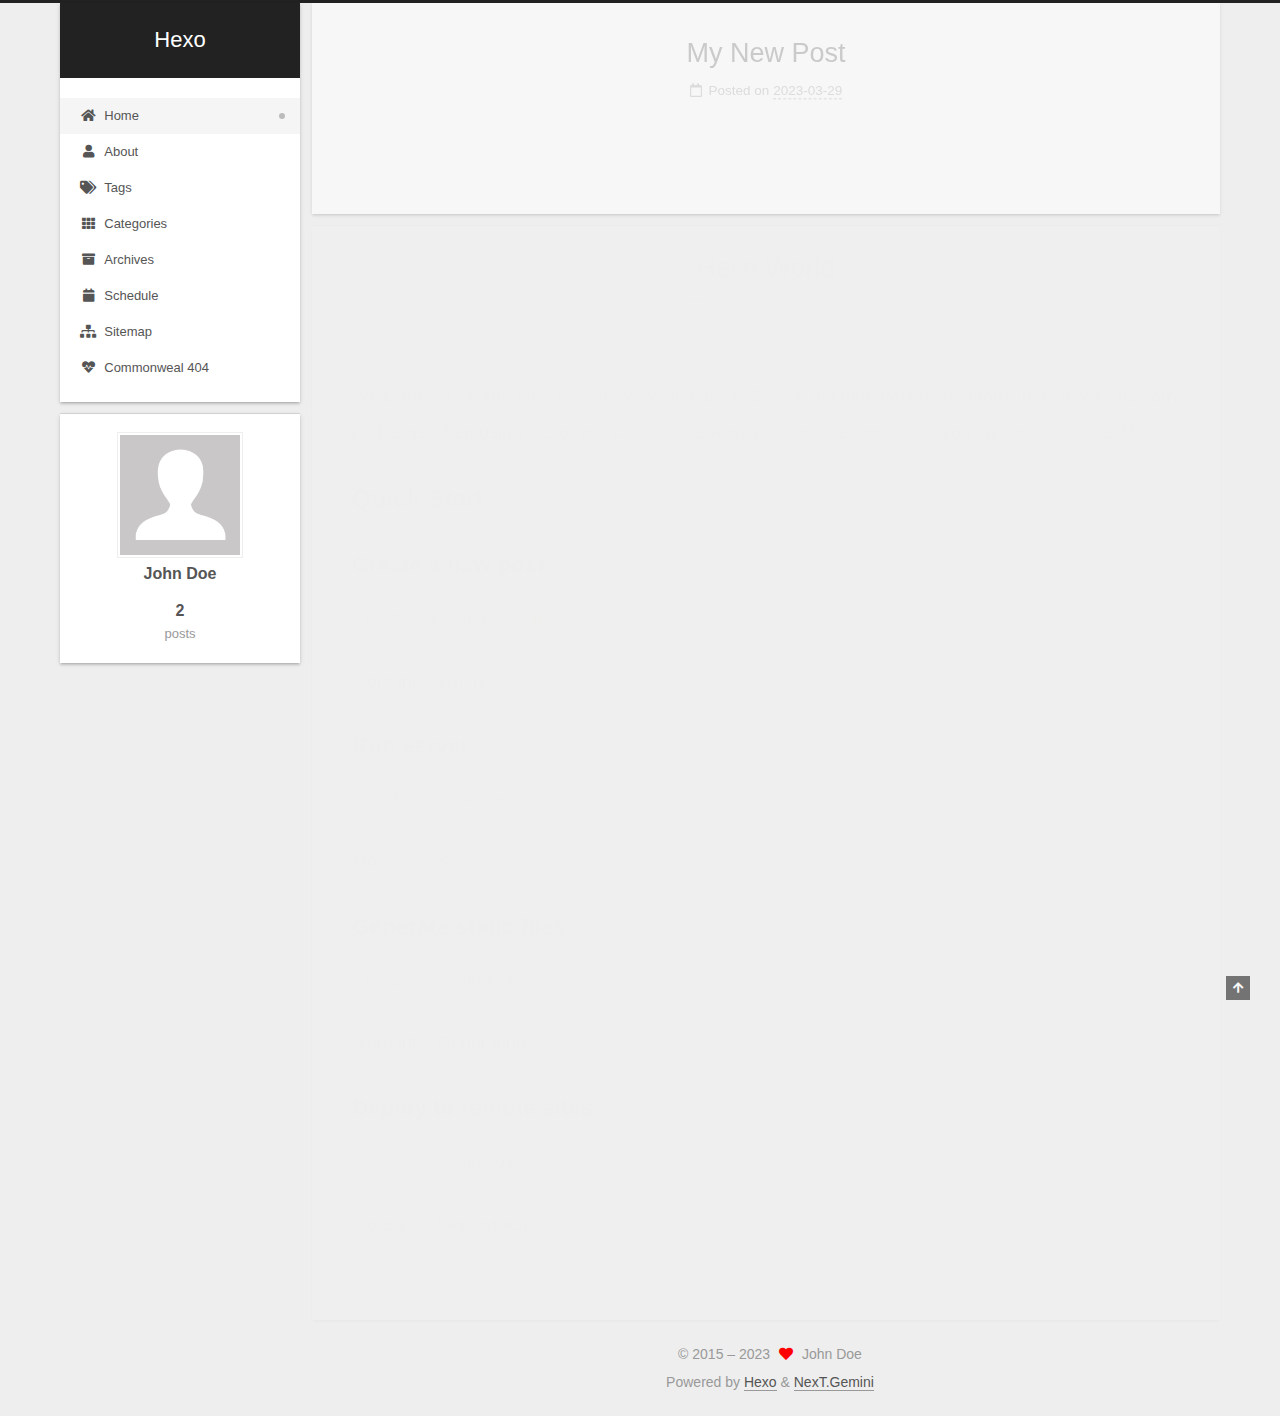
<file: index.html>
<!DOCTYPE html>
<html lang="en">
<head>
  <meta charset="UTF-8">
<meta name="viewport" content="width=device-width, initial-scale=1, maximum-scale=2">
<meta name="theme-color" content="#222">
<meta name="generator" content="Hexo 6.3.0">
  <link rel="apple-touch-icon" sizes="180x180" href="/images/apple-touch-icon-next.png">
  <link rel="icon" type="image/png" sizes="32x32" href="/images/favicon-32x32-next.png">
  <link rel="icon" type="image/png" sizes="16x16" href="/images/favicon-16x16-next.png">
  <link rel="mask-icon" href="/images/logo.svg" color="#222">

<link rel="stylesheet" href="/css/main.css">


<link rel="stylesheet" href="/lib/font-awesome/css/all.min.css">

<script id="hexo-configurations">
    var NexT = window.NexT || {};
    var CONFIG = {"hostname":"example.com","root":"/","scheme":"Gemini","version":"7.8.0","exturl":false,"sidebar":{"position":"left","display":"post","padding":18,"offset":12,"onmobile":false},"copycode":{"enable":false,"show_result":false,"style":null},"back2top":{"enable":true,"sidebar":false,"scrollpercent":false},"bookmark":{"enable":false,"color":"#222","save":"auto"},"fancybox":false,"mediumzoom":false,"lazyload":false,"pangu":false,"comments":{"style":"tabs","active":null,"storage":true,"lazyload":false,"nav":null},"algolia":{"hits":{"per_page":10},"labels":{"input_placeholder":"Search for Posts","hits_empty":"We didn't find any results for the search: ${query}","hits_stats":"${hits} results found in ${time} ms"}},"localsearch":{"enable":false,"trigger":"auto","top_n_per_article":1,"unescape":false,"preload":false},"motion":{"enable":true,"async":false,"transition":{"post_block":"fadeIn","post_header":"slideDownIn","post_body":"slideDownIn","coll_header":"slideLeftIn","sidebar":"slideUpIn"}}};
  </script>

  <meta property="og:type" content="website">
<meta property="og:title" content="Hexo">
<meta property="og:url" content="http://example.com/index.html">
<meta property="og:site_name" content="Hexo">
<meta property="og:locale" content="en_US">
<meta property="article:author" content="John Doe">
<meta name="twitter:card" content="summary">

<link rel="canonical" href="http://example.com/">


<script id="page-configurations">
  // https://hexo.io/docs/variables.html
  CONFIG.page = {
    sidebar: "",
    isHome : true,
    isPost : false,
    lang   : 'en'
  };
</script>

  <title>Hexo</title>
  






  <noscript>
  <style>
  .use-motion .brand,
  .use-motion .menu-item,
  .sidebar-inner,
  .use-motion .post-block,
  .use-motion .pagination,
  .use-motion .comments,
  .use-motion .post-header,
  .use-motion .post-body,
  .use-motion .collection-header { opacity: initial; }

  .use-motion .site-title,
  .use-motion .site-subtitle {
    opacity: initial;
    top: initial;
  }

  .use-motion .logo-line-before i { left: initial; }
  .use-motion .logo-line-after i { right: initial; }
  </style>
</noscript>

</head>

<body itemscope itemtype="http://schema.org/WebPage">
  <div class="container use-motion">
    <div class="headband"></div>

    <header class="header" itemscope itemtype="http://schema.org/WPHeader">
      <div class="header-inner"><div class="site-brand-container">
  <div class="site-nav-toggle">
    <div class="toggle" aria-label="Toggle navigation bar">
      <span class="toggle-line toggle-line-first"></span>
      <span class="toggle-line toggle-line-middle"></span>
      <span class="toggle-line toggle-line-last"></span>
    </div>
  </div>

  <div class="site-meta">

    <a href="/" class="brand" rel="start">
      <span class="logo-line-before"><i></i></span>
      <h1 class="site-title">Hexo</h1>
      <span class="logo-line-after"><i></i></span>
    </a>
  </div>

  <div class="site-nav-right">
    <div class="toggle popup-trigger">
    </div>
  </div>
</div>




<nav class="site-nav">
  <ul id="menu" class="main-menu menu">
        <li class="menu-item menu-item-home">

    <a href="/" rel="section"><i class="fa fa-home fa-fw"></i>Home</a>

  </li>
        <li class="menu-item menu-item-about">

    <a href="/about/" rel="section"><i class="fa fa-user fa-fw"></i>About</a>

  </li>
        <li class="menu-item menu-item-tags">

    <a href="/tags/" rel="section"><i class="fa fa-tags fa-fw"></i>Tags</a>

  </li>
        <li class="menu-item menu-item-categories">

    <a href="/categories/" rel="section"><i class="fa fa-th fa-fw"></i>Categories</a>

  </li>
        <li class="menu-item menu-item-archives">

    <a href="/archives/" rel="section"><i class="fa fa-archive fa-fw"></i>Archives</a>

  </li>
        <li class="menu-item menu-item-schedule">

    <a href="/schedule/" rel="section"><i class="fa fa-calendar fa-fw"></i>Schedule</a>

  </li>
        <li class="menu-item menu-item-sitemap">

    <a href="/sitemap.xml" rel="section"><i class="fa fa-sitemap fa-fw"></i>Sitemap</a>

  </li>
        <li class="menu-item menu-item-commonweal">

    <a href="/404/" rel="section"><i class="fa fa-heartbeat fa-fw"></i>Commonweal 404</a>

  </li>
  </ul>
</nav>




</div>
    </header>

    
  <div class="back-to-top">
    <i class="fa fa-arrow-up"></i>
    <span>0%</span>
  </div>


    <main class="main">
      <div class="main-inner">
        <div class="content-wrap">
          

          <div class="content index posts-expand">
            
      
  
  
  <article itemscope itemtype="http://schema.org/Article" class="post-block" lang="en">
    <link itemprop="mainEntityOfPage" href="http://example.com/2023/03/29/My-New-Post/">

    <span hidden itemprop="author" itemscope itemtype="http://schema.org/Person">
      <meta itemprop="image" content="/images/avatar.gif">
      <meta itemprop="name" content="John Doe">
      <meta itemprop="description" content="">
    </span>

    <span hidden itemprop="publisher" itemscope itemtype="http://schema.org/Organization">
      <meta itemprop="name" content="Hexo">
    </span>
      <header class="post-header">
        <h2 class="post-title" itemprop="name headline">
          
            <a href="/2023/03/29/My-New-Post/" class="post-title-link" itemprop="url">My New Post</a>
        </h2>

        <div class="post-meta">
            <span class="post-meta-item">
              <span class="post-meta-item-icon">
                <i class="far fa-calendar"></i>
              </span>
              <span class="post-meta-item-text">Posted on</span>

              <time title="Created: 2023-03-29 18:38:11" itemprop="dateCreated datePublished" datetime="2023-03-29T18:38:11+08:00">2023-03-29</time>
            </span>

          

        </div>
      </header>

    
    
    
    <div class="post-body" itemprop="articleBody">

      
          
      
    </div>

    
    
    
      <footer class="post-footer">
        <div class="post-eof"></div>
      </footer>
  </article>
  
  
  

      
  
  
  <article itemscope itemtype="http://schema.org/Article" class="post-block" lang="en">
    <link itemprop="mainEntityOfPage" href="http://example.com/2023/03/29/hello-world/">

    <span hidden itemprop="author" itemscope itemtype="http://schema.org/Person">
      <meta itemprop="image" content="/images/avatar.gif">
      <meta itemprop="name" content="John Doe">
      <meta itemprop="description" content="">
    </span>

    <span hidden itemprop="publisher" itemscope itemtype="http://schema.org/Organization">
      <meta itemprop="name" content="Hexo">
    </span>
      <header class="post-header">
        <h2 class="post-title" itemprop="name headline">
          
            <a href="/2023/03/29/hello-world/" class="post-title-link" itemprop="url">Hello World</a>
        </h2>

        <div class="post-meta">
            <span class="post-meta-item">
              <span class="post-meta-item-icon">
                <i class="far fa-calendar"></i>
              </span>
              <span class="post-meta-item-text">Posted on</span>

              <time title="Created: 2023-03-29 12:57:41" itemprop="dateCreated datePublished" datetime="2023-03-29T12:57:41+08:00">2023-03-29</time>
            </span>

          

        </div>
      </header>

    
    
    
    <div class="post-body" itemprop="articleBody">

      
          <p>Welcome to <a target="_blank" rel="noopener" href="https://hexo.io/">Hexo</a>! This is your very first post. Check <a target="_blank" rel="noopener" href="https://hexo.io/docs/">documentation</a> for more info. If you get any problems when using Hexo, you can find the answer in <a target="_blank" rel="noopener" href="https://hexo.io/docs/troubleshooting.html">troubleshooting</a> or you can ask me on <a target="_blank" rel="noopener" href="https://github.com/hexojs/hexo/issues">GitHub</a>.</p>
<h2 id="Quick-Start"><a href="#Quick-Start" class="headerlink" title="Quick Start"></a>Quick Start</h2><h3 id="Create-a-new-post"><a href="#Create-a-new-post" class="headerlink" title="Create a new post"></a>Create a new post</h3><figure class="highlight bash"><table><tr><td class="gutter"><pre><span class="line">1</span><br></pre></td><td class="code"><pre><span class="line">$ hexo new <span class="string">&quot;My New Post&quot;</span></span><br></pre></td></tr></table></figure>

<p>More info: <a target="_blank" rel="noopener" href="https://hexo.io/docs/writing.html">Writing</a></p>
<h3 id="Run-server"><a href="#Run-server" class="headerlink" title="Run server"></a>Run server</h3><figure class="highlight bash"><table><tr><td class="gutter"><pre><span class="line">1</span><br></pre></td><td class="code"><pre><span class="line">$ hexo server</span><br></pre></td></tr></table></figure>

<p>More info: <a target="_blank" rel="noopener" href="https://hexo.io/docs/server.html">Server</a></p>
<h3 id="Generate-static-files"><a href="#Generate-static-files" class="headerlink" title="Generate static files"></a>Generate static files</h3><figure class="highlight bash"><table><tr><td class="gutter"><pre><span class="line">1</span><br></pre></td><td class="code"><pre><span class="line">$ hexo generate</span><br></pre></td></tr></table></figure>

<p>More info: <a target="_blank" rel="noopener" href="https://hexo.io/docs/generating.html">Generating</a></p>
<h3 id="Deploy-to-remote-sites"><a href="#Deploy-to-remote-sites" class="headerlink" title="Deploy to remote sites"></a>Deploy to remote sites</h3><figure class="highlight bash"><table><tr><td class="gutter"><pre><span class="line">1</span><br></pre></td><td class="code"><pre><span class="line">$ hexo deploy</span><br></pre></td></tr></table></figure>

<p>More info: <a target="_blank" rel="noopener" href="https://hexo.io/docs/one-command-deployment.html">Deployment</a></p>

      
    </div>

    
    
    
      <footer class="post-footer">
        <div class="post-eof"></div>
      </footer>
  </article>
  
  
  


  



          </div>
          

<script>
  window.addEventListener('tabs:register', () => {
    let { activeClass } = CONFIG.comments;
    if (CONFIG.comments.storage) {
      activeClass = localStorage.getItem('comments_active') || activeClass;
    }
    if (activeClass) {
      let activeTab = document.querySelector(`a[href="#comment-${activeClass}"]`);
      if (activeTab) {
        activeTab.click();
      }
    }
  });
  if (CONFIG.comments.storage) {
    window.addEventListener('tabs:click', event => {
      if (!event.target.matches('.tabs-comment .tab-content .tab-pane')) return;
      let commentClass = event.target.classList[1];
      localStorage.setItem('comments_active', commentClass);
    });
  }
</script>

        </div>
          
  
  <div class="toggle sidebar-toggle">
    <span class="toggle-line toggle-line-first"></span>
    <span class="toggle-line toggle-line-middle"></span>
    <span class="toggle-line toggle-line-last"></span>
  </div>

  <aside class="sidebar">
    <div class="sidebar-inner">

      <ul class="sidebar-nav motion-element">
        <li class="sidebar-nav-toc">
          Table of Contents
        </li>
        <li class="sidebar-nav-overview">
          Overview
        </li>
      </ul>

      <!--noindex-->
      <div class="post-toc-wrap sidebar-panel">
      </div>
      <!--/noindex-->

      <div class="site-overview-wrap sidebar-panel">
        <div class="site-author motion-element" itemprop="author" itemscope itemtype="http://schema.org/Person">
    <img class="site-author-image" itemprop="image" alt="John Doe"
      src="/images/avatar.gif">
  <p class="site-author-name" itemprop="name">John Doe</p>
  <div class="site-description" itemprop="description"></div>
</div>
<div class="site-state-wrap motion-element">
  <nav class="site-state">
      <div class="site-state-item site-state-posts">
          <a href="/archives/">
        
          <span class="site-state-item-count">2</span>
          <span class="site-state-item-name">posts</span>
        </a>
      </div>
  </nav>
</div>



      </div>

    </div>
  </aside>
  <div id="sidebar-dimmer"></div>


      </div>
    </main>

    <footer class="footer">
      <div class="footer-inner">
        

        

<div class="copyright">
  
  &copy; 2015 – 
  <span itemprop="copyrightYear">2023</span>
  <span class="with-love">
    <i class="fa fa-heart"></i>
  </span>
  <span class="author" itemprop="copyrightHolder">John Doe</span>
</div>
  <div class="powered-by">Powered by <a href="https://hexo.io/" class="theme-link" rel="noopener" target="_blank">Hexo</a> & <a href="https://theme-next.org/" class="theme-link" rel="noopener" target="_blank">NexT.Gemini</a>
  </div>

        








      </div>
    </footer>
  </div>

  
  <script src="/lib/anime.min.js"></script>
  <script src="/lib/velocity/velocity.min.js"></script>
  <script src="/lib/velocity/velocity.ui.min.js"></script>

<script src="/js/utils.js"></script>

<script src="/js/motion.js"></script>


<script src="/js/schemes/pisces.js"></script>


<script src="/js/next-boot.js"></script>




  















  

  

</body>
</html>
</file>
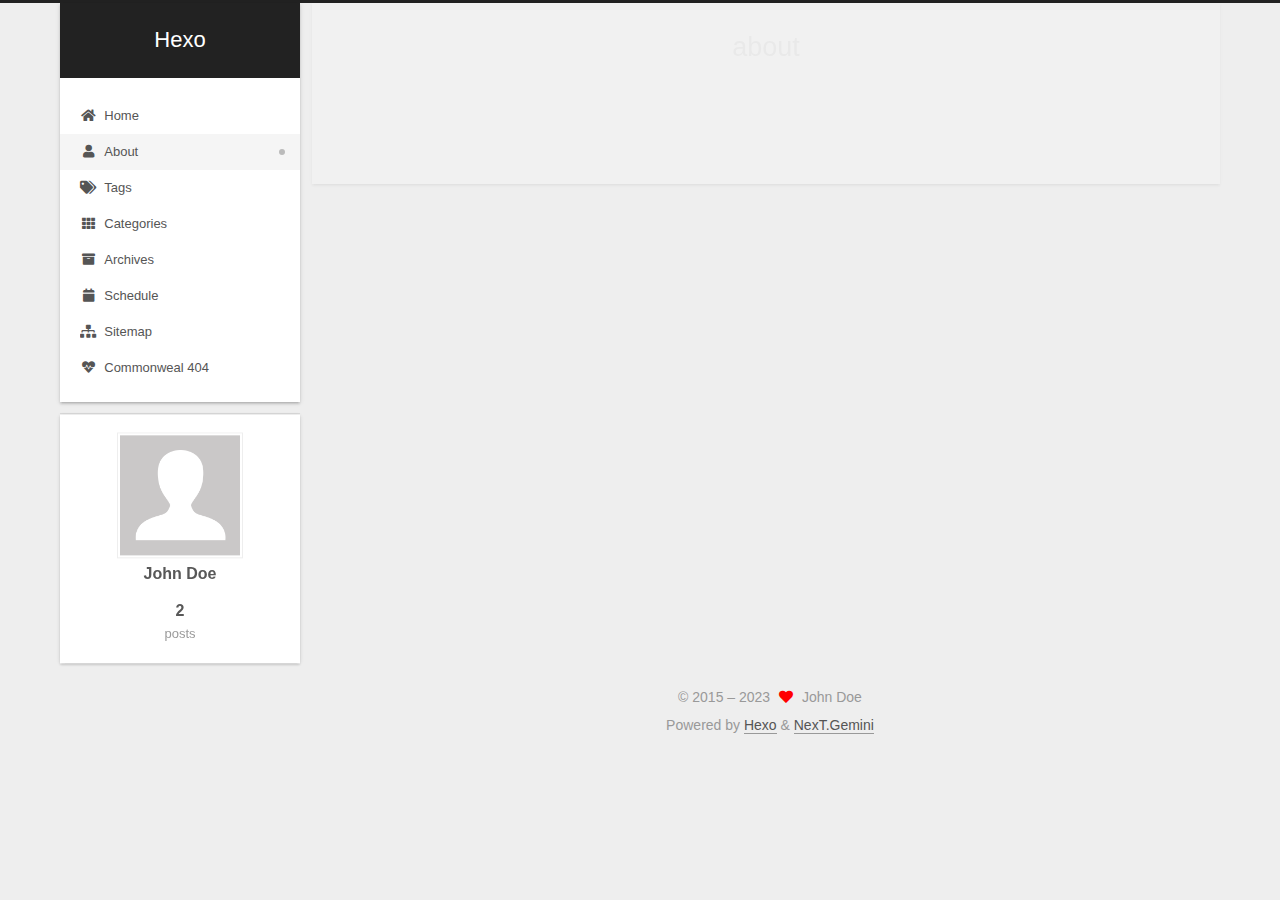
<file: about/index.html>
<!DOCTYPE html>
<html lang="en">
<head>
  <meta charset="UTF-8">
<meta name="viewport" content="width=device-width, initial-scale=1, maximum-scale=2">
<meta name="theme-color" content="#222">
<meta name="generator" content="Hexo 6.3.0">
  <link rel="apple-touch-icon" sizes="180x180" href="/images/apple-touch-icon-next.png">
  <link rel="icon" type="image/png" sizes="32x32" href="/images/favicon-32x32-next.png">
  <link rel="icon" type="image/png" sizes="16x16" href="/images/favicon-16x16-next.png">
  <link rel="mask-icon" href="/images/logo.svg" color="#222">

<link rel="stylesheet" href="/css/main.css">


<link rel="stylesheet" href="/lib/font-awesome/css/all.min.css">

<script id="hexo-configurations">
    var NexT = window.NexT || {};
    var CONFIG = {"hostname":"example.com","root":"/","scheme":"Gemini","version":"7.8.0","exturl":false,"sidebar":{"position":"left","display":"post","padding":18,"offset":12,"onmobile":false},"copycode":{"enable":false,"show_result":false,"style":null},"back2top":{"enable":true,"sidebar":false,"scrollpercent":false},"bookmark":{"enable":false,"color":"#222","save":"auto"},"fancybox":false,"mediumzoom":false,"lazyload":false,"pangu":false,"comments":{"style":"tabs","active":null,"storage":true,"lazyload":false,"nav":null},"algolia":{"hits":{"per_page":10},"labels":{"input_placeholder":"Search for Posts","hits_empty":"We didn't find any results for the search: ${query}","hits_stats":"${hits} results found in ${time} ms"}},"localsearch":{"enable":false,"trigger":"auto","top_n_per_article":1,"unescape":false,"preload":false},"motion":{"enable":true,"async":false,"transition":{"post_block":"fadeIn","post_header":"slideDownIn","post_body":"slideDownIn","coll_header":"slideLeftIn","sidebar":"slideUpIn"}}};
  </script>

  <meta property="og:type" content="website">
<meta property="og:title" content="about">
<meta property="og:url" content="http://example.com/about/index.html">
<meta property="og:site_name" content="Hexo">
<meta property="og:locale" content="en_US">
<meta property="article:published_time" content="2023-03-29T11:17:17.000Z">
<meta property="article:modified_time" content="2023-03-29T11:17:17.600Z">
<meta property="article:author" content="John Doe">
<meta name="twitter:card" content="summary">

<link rel="canonical" href="http://example.com/about/">


<script id="page-configurations">
  // https://hexo.io/docs/variables.html
  CONFIG.page = {
    sidebar: "",
    isHome : false,
    isPost : false,
    lang   : 'en'
  };
</script>

  <title>about | Hexo
</title>
  






  <noscript>
  <style>
  .use-motion .brand,
  .use-motion .menu-item,
  .sidebar-inner,
  .use-motion .post-block,
  .use-motion .pagination,
  .use-motion .comments,
  .use-motion .post-header,
  .use-motion .post-body,
  .use-motion .collection-header { opacity: initial; }

  .use-motion .site-title,
  .use-motion .site-subtitle {
    opacity: initial;
    top: initial;
  }

  .use-motion .logo-line-before i { left: initial; }
  .use-motion .logo-line-after i { right: initial; }
  </style>
</noscript>

</head>

<body itemscope itemtype="http://schema.org/WebPage">
  <div class="container use-motion">
    <div class="headband"></div>

    <header class="header" itemscope itemtype="http://schema.org/WPHeader">
      <div class="header-inner"><div class="site-brand-container">
  <div class="site-nav-toggle">
    <div class="toggle" aria-label="Toggle navigation bar">
      <span class="toggle-line toggle-line-first"></span>
      <span class="toggle-line toggle-line-middle"></span>
      <span class="toggle-line toggle-line-last"></span>
    </div>
  </div>

  <div class="site-meta">

    <a href="/" class="brand" rel="start">
      <span class="logo-line-before"><i></i></span>
      <h1 class="site-title">Hexo</h1>
      <span class="logo-line-after"><i></i></span>
    </a>
  </div>

  <div class="site-nav-right">
    <div class="toggle popup-trigger">
    </div>
  </div>
</div>




<nav class="site-nav">
  <ul id="menu" class="main-menu menu">
        <li class="menu-item menu-item-home">

    <a href="/" rel="section"><i class="fa fa-home fa-fw"></i>Home</a>

  </li>
        <li class="menu-item menu-item-about">

    <a href="/about/" rel="section"><i class="fa fa-user fa-fw"></i>About</a>

  </li>
        <li class="menu-item menu-item-tags">

    <a href="/tags/" rel="section"><i class="fa fa-tags fa-fw"></i>Tags</a>

  </li>
        <li class="menu-item menu-item-categories">

    <a href="/categories/" rel="section"><i class="fa fa-th fa-fw"></i>Categories</a>

  </li>
        <li class="menu-item menu-item-archives">

    <a href="/archives/" rel="section"><i class="fa fa-archive fa-fw"></i>Archives</a>

  </li>
        <li class="menu-item menu-item-schedule">

    <a href="/schedule/" rel="section"><i class="fa fa-calendar fa-fw"></i>Schedule</a>

  </li>
        <li class="menu-item menu-item-sitemap">

    <a href="/sitemap.xml" rel="section"><i class="fa fa-sitemap fa-fw"></i>Sitemap</a>

  </li>
        <li class="menu-item menu-item-commonweal">

    <a href="/404/" rel="section"><i class="fa fa-heartbeat fa-fw"></i>Commonweal 404</a>

  </li>
  </ul>
</nav>




</div>
    </header>

    
  <div class="back-to-top">
    <i class="fa fa-arrow-up"></i>
    <span>0%</span>
  </div>


    <main class="main">
      <div class="main-inner">
        <div class="content-wrap">
          
  
  

          <div class="content page posts-expand">
            

    
    
    
    <div class="post-block" lang="en">
      <header class="post-header">

<h1 class="post-title" itemprop="name headline">about
</h1>

<div class="post-meta">
  

</div>

</header>

      
      
      
      <div class="post-body">
          
      </div>
      
      
      
    </div>
    

    
    
    


          </div>
          

<script>
  window.addEventListener('tabs:register', () => {
    let { activeClass } = CONFIG.comments;
    if (CONFIG.comments.storage) {
      activeClass = localStorage.getItem('comments_active') || activeClass;
    }
    if (activeClass) {
      let activeTab = document.querySelector(`a[href="#comment-${activeClass}"]`);
      if (activeTab) {
        activeTab.click();
      }
    }
  });
  if (CONFIG.comments.storage) {
    window.addEventListener('tabs:click', event => {
      if (!event.target.matches('.tabs-comment .tab-content .tab-pane')) return;
      let commentClass = event.target.classList[1];
      localStorage.setItem('comments_active', commentClass);
    });
  }
</script>

        </div>
          
  
  <div class="toggle sidebar-toggle">
    <span class="toggle-line toggle-line-first"></span>
    <span class="toggle-line toggle-line-middle"></span>
    <span class="toggle-line toggle-line-last"></span>
  </div>

  <aside class="sidebar">
    <div class="sidebar-inner">

      <ul class="sidebar-nav motion-element">
        <li class="sidebar-nav-toc">
          Table of Contents
        </li>
        <li class="sidebar-nav-overview">
          Overview
        </li>
      </ul>

      <!--noindex-->
      <div class="post-toc-wrap sidebar-panel">
      </div>
      <!--/noindex-->

      <div class="site-overview-wrap sidebar-panel">
        <div class="site-author motion-element" itemprop="author" itemscope itemtype="http://schema.org/Person">
    <img class="site-author-image" itemprop="image" alt="John Doe"
      src="/images/avatar.gif">
  <p class="site-author-name" itemprop="name">John Doe</p>
  <div class="site-description" itemprop="description"></div>
</div>
<div class="site-state-wrap motion-element">
  <nav class="site-state">
      <div class="site-state-item site-state-posts">
          <a href="/archives/">
        
          <span class="site-state-item-count">2</span>
          <span class="site-state-item-name">posts</span>
        </a>
      </div>
  </nav>
</div>



      </div>

    </div>
  </aside>
  <div id="sidebar-dimmer"></div>


      </div>
    </main>

    <footer class="footer">
      <div class="footer-inner">
        

        

<div class="copyright">
  
  &copy; 2015 – 
  <span itemprop="copyrightYear">2023</span>
  <span class="with-love">
    <i class="fa fa-heart"></i>
  </span>
  <span class="author" itemprop="copyrightHolder">John Doe</span>
</div>
  <div class="powered-by">Powered by <a href="https://hexo.io/" class="theme-link" rel="noopener" target="_blank">Hexo</a> & <a href="https://theme-next.org/" class="theme-link" rel="noopener" target="_blank">NexT.Gemini</a>
  </div>

        








      </div>
    </footer>
  </div>

  
  <script src="/lib/anime.min.js"></script>
  <script src="/lib/velocity/velocity.min.js"></script>
  <script src="/lib/velocity/velocity.ui.min.js"></script>

<script src="/js/utils.js"></script>

<script src="/js/motion.js"></script>


<script src="/js/schemes/pisces.js"></script>


<script src="/js/next-boot.js"></script>




  















  

  

</body>
</html>
</file>
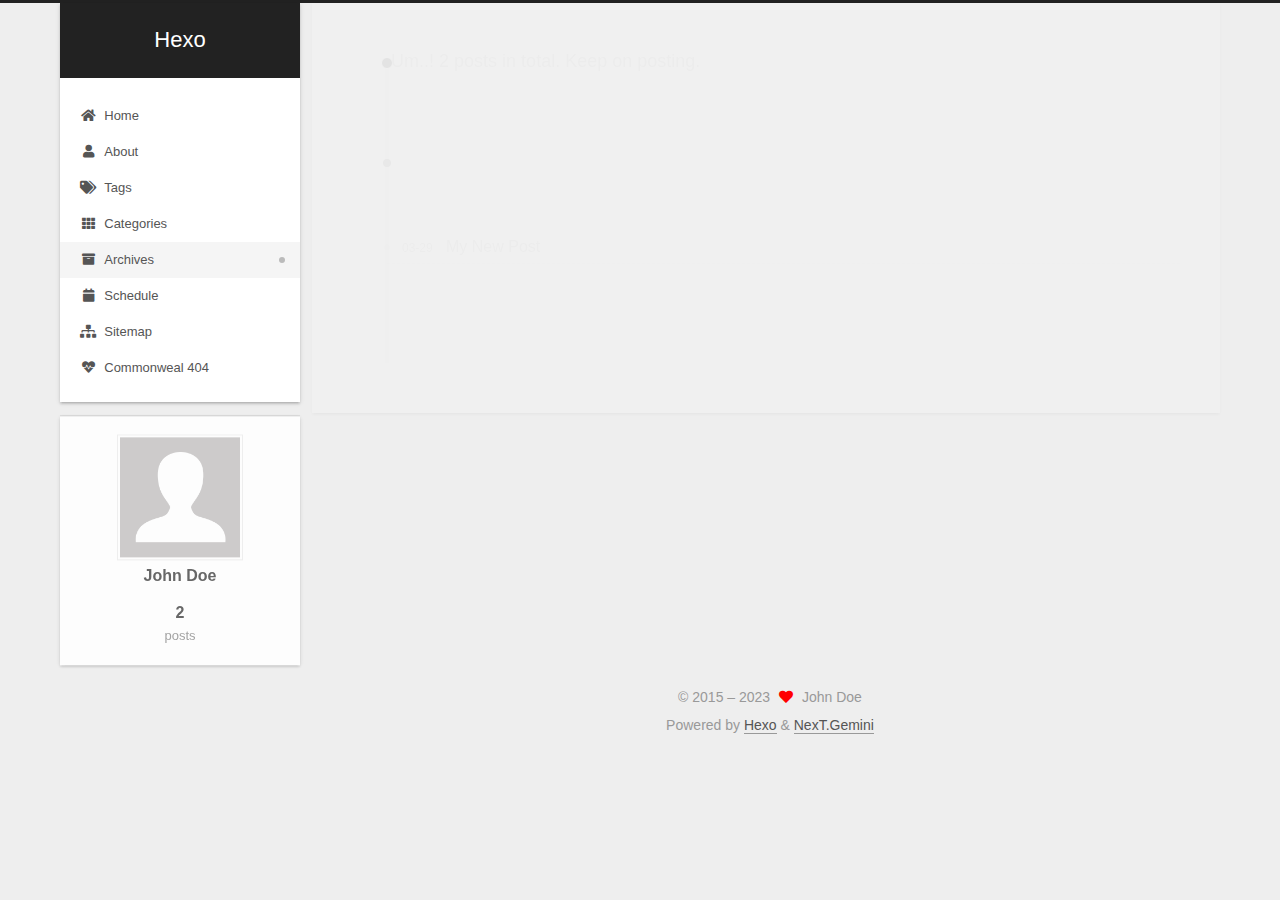
<file: archives/index.html>
<!DOCTYPE html>
<html lang="en">
<head>
  <meta charset="UTF-8">
<meta name="viewport" content="width=device-width, initial-scale=1, maximum-scale=2">
<meta name="theme-color" content="#222">
<meta name="generator" content="Hexo 6.3.0">
  <link rel="apple-touch-icon" sizes="180x180" href="/images/apple-touch-icon-next.png">
  <link rel="icon" type="image/png" sizes="32x32" href="/images/favicon-32x32-next.png">
  <link rel="icon" type="image/png" sizes="16x16" href="/images/favicon-16x16-next.png">
  <link rel="mask-icon" href="/images/logo.svg" color="#222">

<link rel="stylesheet" href="/css/main.css">


<link rel="stylesheet" href="/lib/font-awesome/css/all.min.css">

<script id="hexo-configurations">
    var NexT = window.NexT || {};
    var CONFIG = {"hostname":"example.com","root":"/","scheme":"Gemini","version":"7.8.0","exturl":false,"sidebar":{"position":"left","display":"post","padding":18,"offset":12,"onmobile":false},"copycode":{"enable":false,"show_result":false,"style":null},"back2top":{"enable":true,"sidebar":false,"scrollpercent":false},"bookmark":{"enable":false,"color":"#222","save":"auto"},"fancybox":false,"mediumzoom":false,"lazyload":false,"pangu":false,"comments":{"style":"tabs","active":null,"storage":true,"lazyload":false,"nav":null},"algolia":{"hits":{"per_page":10},"labels":{"input_placeholder":"Search for Posts","hits_empty":"We didn't find any results for the search: ${query}","hits_stats":"${hits} results found in ${time} ms"}},"localsearch":{"enable":false,"trigger":"auto","top_n_per_article":1,"unescape":false,"preload":false},"motion":{"enable":true,"async":false,"transition":{"post_block":"fadeIn","post_header":"slideDownIn","post_body":"slideDownIn","coll_header":"slideLeftIn","sidebar":"slideUpIn"}}};
  </script>

  <meta property="og:type" content="website">
<meta property="og:title" content="Hexo">
<meta property="og:url" content="http://example.com/archives/index.html">
<meta property="og:site_name" content="Hexo">
<meta property="og:locale" content="en_US">
<meta property="article:author" content="John Doe">
<meta name="twitter:card" content="summary">

<link rel="canonical" href="http://example.com/archives/">


<script id="page-configurations">
  // https://hexo.io/docs/variables.html
  CONFIG.page = {
    sidebar: "",
    isHome : false,
    isPost : false,
    lang   : 'en'
  };
</script>

  <title>Archive | Hexo</title>
  






  <noscript>
  <style>
  .use-motion .brand,
  .use-motion .menu-item,
  .sidebar-inner,
  .use-motion .post-block,
  .use-motion .pagination,
  .use-motion .comments,
  .use-motion .post-header,
  .use-motion .post-body,
  .use-motion .collection-header { opacity: initial; }

  .use-motion .site-title,
  .use-motion .site-subtitle {
    opacity: initial;
    top: initial;
  }

  .use-motion .logo-line-before i { left: initial; }
  .use-motion .logo-line-after i { right: initial; }
  </style>
</noscript>

</head>

<body itemscope itemtype="http://schema.org/WebPage">
  <div class="container use-motion">
    <div class="headband"></div>

    <header class="header" itemscope itemtype="http://schema.org/WPHeader">
      <div class="header-inner"><div class="site-brand-container">
  <div class="site-nav-toggle">
    <div class="toggle" aria-label="Toggle navigation bar">
      <span class="toggle-line toggle-line-first"></span>
      <span class="toggle-line toggle-line-middle"></span>
      <span class="toggle-line toggle-line-last"></span>
    </div>
  </div>

  <div class="site-meta">

    <a href="/" class="brand" rel="start">
      <span class="logo-line-before"><i></i></span>
      <h1 class="site-title">Hexo</h1>
      <span class="logo-line-after"><i></i></span>
    </a>
  </div>

  <div class="site-nav-right">
    <div class="toggle popup-trigger">
    </div>
  </div>
</div>




<nav class="site-nav">
  <ul id="menu" class="main-menu menu">
        <li class="menu-item menu-item-home">

    <a href="/" rel="section"><i class="fa fa-home fa-fw"></i>Home</a>

  </li>
        <li class="menu-item menu-item-about">

    <a href="/about/" rel="section"><i class="fa fa-user fa-fw"></i>About</a>

  </li>
        <li class="menu-item menu-item-tags">

    <a href="/tags/" rel="section"><i class="fa fa-tags fa-fw"></i>Tags</a>

  </li>
        <li class="menu-item menu-item-categories">

    <a href="/categories/" rel="section"><i class="fa fa-th fa-fw"></i>Categories</a>

  </li>
        <li class="menu-item menu-item-archives">

    <a href="/archives/" rel="section"><i class="fa fa-archive fa-fw"></i>Archives</a>

  </li>
        <li class="menu-item menu-item-schedule">

    <a href="/schedule/" rel="section"><i class="fa fa-calendar fa-fw"></i>Schedule</a>

  </li>
        <li class="menu-item menu-item-sitemap">

    <a href="/sitemap.xml" rel="section"><i class="fa fa-sitemap fa-fw"></i>Sitemap</a>

  </li>
        <li class="menu-item menu-item-commonweal">

    <a href="/404/" rel="section"><i class="fa fa-heartbeat fa-fw"></i>Commonweal 404</a>

  </li>
  </ul>
</nav>




</div>
    </header>

    
  <div class="back-to-top">
    <i class="fa fa-arrow-up"></i>
    <span>0%</span>
  </div>


    <main class="main">
      <div class="main-inner">
        <div class="content-wrap">
          

          <div class="content archive">
            

  
  
  
  <div class="post-block">
    <div class="posts-collapse">
      <div class="collection-title">
        <span class="collection-header">Um..! 2 posts in total. Keep on posting.</span>
      </div>

      
    <div class="collection-year">
      <span class="collection-header">2023</span>
    </div>

  <article itemscope itemtype="http://schema.org/Article">
    <header class="post-header">

      <div class="post-meta">
        <time itemprop="dateCreated"
              datetime="2023-03-29T18:38:11+08:00"
              content="2023-03-29">
          03-29
        </time>
      </div>

      <div class="post-title">
          <a class="post-title-link" href="/2023/03/29/My-New-Post/" itemprop="url">
            <span itemprop="name">My New Post</span>
          </a>
      </div>

    </header>
  </article>

  <article itemscope itemtype="http://schema.org/Article">
    <header class="post-header">

      <div class="post-meta">
        <time itemprop="dateCreated"
              datetime="2023-03-29T12:57:41+08:00"
              content="2023-03-29">
          03-29
        </time>
      </div>

      <div class="post-title">
          <a class="post-title-link" href="/2023/03/29/hello-world/" itemprop="url">
            <span itemprop="name">Hello World</span>
          </a>
      </div>

    </header>
  </article>


    </div>
  </div>
  
  
  

  



          </div>
          

<script>
  window.addEventListener('tabs:register', () => {
    let { activeClass } = CONFIG.comments;
    if (CONFIG.comments.storage) {
      activeClass = localStorage.getItem('comments_active') || activeClass;
    }
    if (activeClass) {
      let activeTab = document.querySelector(`a[href="#comment-${activeClass}"]`);
      if (activeTab) {
        activeTab.click();
      }
    }
  });
  if (CONFIG.comments.storage) {
    window.addEventListener('tabs:click', event => {
      if (!event.target.matches('.tabs-comment .tab-content .tab-pane')) return;
      let commentClass = event.target.classList[1];
      localStorage.setItem('comments_active', commentClass);
    });
  }
</script>

        </div>
          
  
  <div class="toggle sidebar-toggle">
    <span class="toggle-line toggle-line-first"></span>
    <span class="toggle-line toggle-line-middle"></span>
    <span class="toggle-line toggle-line-last"></span>
  </div>

  <aside class="sidebar">
    <div class="sidebar-inner">

      <ul class="sidebar-nav motion-element">
        <li class="sidebar-nav-toc">
          Table of Contents
        </li>
        <li class="sidebar-nav-overview">
          Overview
        </li>
      </ul>

      <!--noindex-->
      <div class="post-toc-wrap sidebar-panel">
      </div>
      <!--/noindex-->

      <div class="site-overview-wrap sidebar-panel">
        <div class="site-author motion-element" itemprop="author" itemscope itemtype="http://schema.org/Person">
    <img class="site-author-image" itemprop="image" alt="John Doe"
      src="/images/avatar.gif">
  <p class="site-author-name" itemprop="name">John Doe</p>
  <div class="site-description" itemprop="description"></div>
</div>
<div class="site-state-wrap motion-element">
  <nav class="site-state">
      <div class="site-state-item site-state-posts">
          <a href="/archives/">
        
          <span class="site-state-item-count">2</span>
          <span class="site-state-item-name">posts</span>
        </a>
      </div>
  </nav>
</div>



      </div>

    </div>
  </aside>
  <div id="sidebar-dimmer"></div>


      </div>
    </main>

    <footer class="footer">
      <div class="footer-inner">
        

        

<div class="copyright">
  
  &copy; 2015 – 
  <span itemprop="copyrightYear">2023</span>
  <span class="with-love">
    <i class="fa fa-heart"></i>
  </span>
  <span class="author" itemprop="copyrightHolder">John Doe</span>
</div>
  <div class="powered-by">Powered by <a href="https://hexo.io/" class="theme-link" rel="noopener" target="_blank">Hexo</a> & <a href="https://theme-next.org/" class="theme-link" rel="noopener" target="_blank">NexT.Gemini</a>
  </div>

        








      </div>
    </footer>
  </div>

  
  <script src="/lib/anime.min.js"></script>
  <script src="/lib/velocity/velocity.min.js"></script>
  <script src="/lib/velocity/velocity.ui.min.js"></script>

<script src="/js/utils.js"></script>

<script src="/js/motion.js"></script>


<script src="/js/schemes/pisces.js"></script>


<script src="/js/next-boot.js"></script>




  















  

  

</body>
</html>
</file>
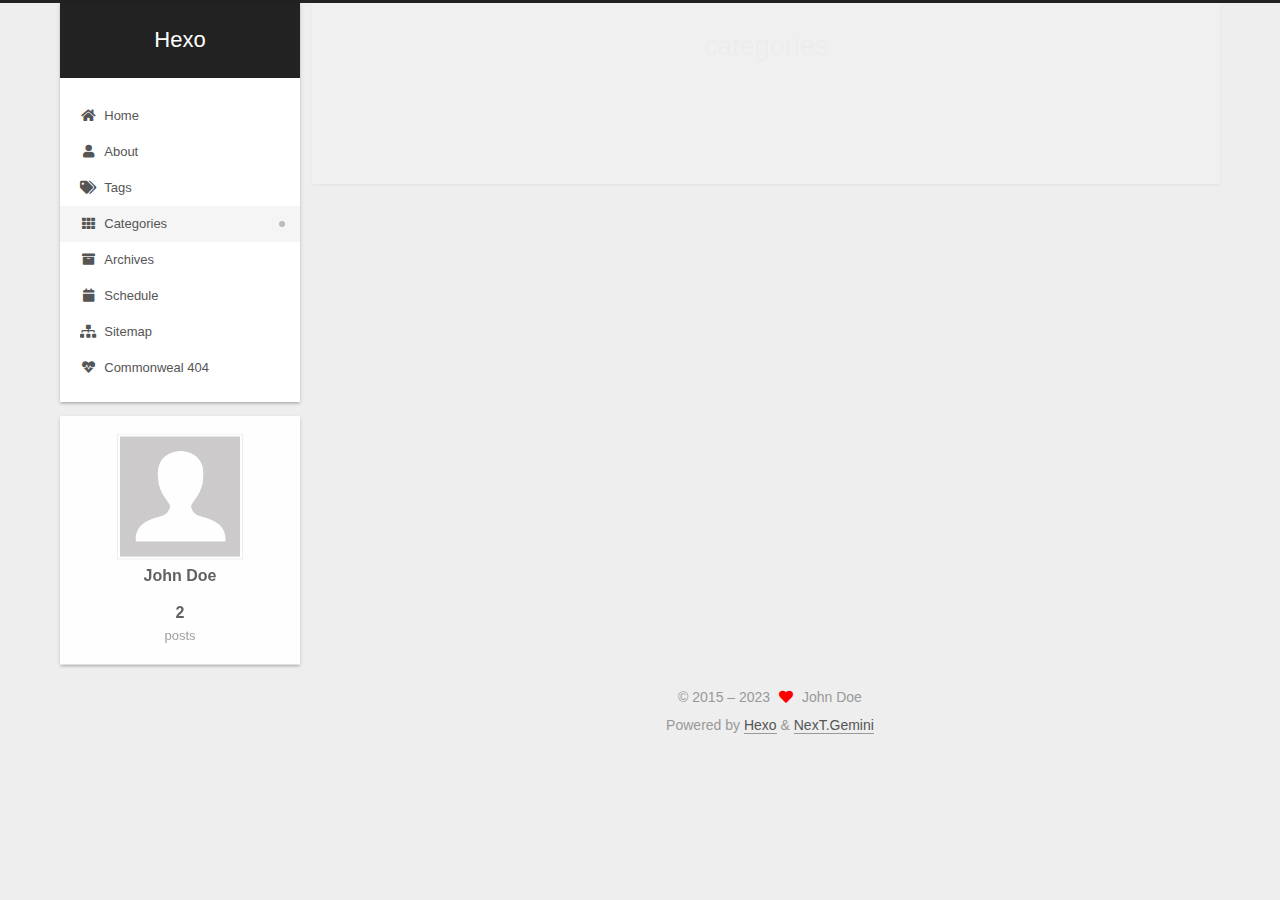
<file: categories/index.html>
<!DOCTYPE html>
<html lang="en">
<head>
  <meta charset="UTF-8">
<meta name="viewport" content="width=device-width, initial-scale=1, maximum-scale=2">
<meta name="theme-color" content="#222">
<meta name="generator" content="Hexo 6.3.0">
  <link rel="apple-touch-icon" sizes="180x180" href="/images/apple-touch-icon-next.png">
  <link rel="icon" type="image/png" sizes="32x32" href="/images/favicon-32x32-next.png">
  <link rel="icon" type="image/png" sizes="16x16" href="/images/favicon-16x16-next.png">
  <link rel="mask-icon" href="/images/logo.svg" color="#222">

<link rel="stylesheet" href="/css/main.css">


<link rel="stylesheet" href="/lib/font-awesome/css/all.min.css">

<script id="hexo-configurations">
    var NexT = window.NexT || {};
    var CONFIG = {"hostname":"example.com","root":"/","scheme":"Gemini","version":"7.8.0","exturl":false,"sidebar":{"position":"left","display":"post","padding":18,"offset":12,"onmobile":false},"copycode":{"enable":false,"show_result":false,"style":null},"back2top":{"enable":true,"sidebar":false,"scrollpercent":false},"bookmark":{"enable":false,"color":"#222","save":"auto"},"fancybox":false,"mediumzoom":false,"lazyload":false,"pangu":false,"comments":{"style":"tabs","active":null,"storage":true,"lazyload":false,"nav":null},"algolia":{"hits":{"per_page":10},"labels":{"input_placeholder":"Search for Posts","hits_empty":"We didn't find any results for the search: ${query}","hits_stats":"${hits} results found in ${time} ms"}},"localsearch":{"enable":false,"trigger":"auto","top_n_per_article":1,"unescape":false,"preload":false},"motion":{"enable":true,"async":false,"transition":{"post_block":"fadeIn","post_header":"slideDownIn","post_body":"slideDownIn","coll_header":"slideLeftIn","sidebar":"slideUpIn"}}};
  </script>

  <meta property="og:type" content="website">
<meta property="og:title" content="categories">
<meta property="og:url" content="http://example.com/categories/index.html">
<meta property="og:site_name" content="Hexo">
<meta property="og:locale" content="en_US">
<meta property="article:published_time" content="2023-03-29T11:16:51.000Z">
<meta property="article:modified_time" content="2023-03-29T11:19:29.652Z">
<meta property="article:author" content="John Doe">
<meta name="twitter:card" content="summary">

<link rel="canonical" href="http://example.com/categories/">


<script id="page-configurations">
  // https://hexo.io/docs/variables.html
  CONFIG.page = {
    sidebar: "",
    isHome : false,
    isPost : false,
    lang   : 'en'
  };
</script>

  <title>categories | Hexo
</title>
  






  <noscript>
  <style>
  .use-motion .brand,
  .use-motion .menu-item,
  .sidebar-inner,
  .use-motion .post-block,
  .use-motion .pagination,
  .use-motion .comments,
  .use-motion .post-header,
  .use-motion .post-body,
  .use-motion .collection-header { opacity: initial; }

  .use-motion .site-title,
  .use-motion .site-subtitle {
    opacity: initial;
    top: initial;
  }

  .use-motion .logo-line-before i { left: initial; }
  .use-motion .logo-line-after i { right: initial; }
  </style>
</noscript>

</head>

<body itemscope itemtype="http://schema.org/WebPage">
  <div class="container use-motion">
    <div class="headband"></div>

    <header class="header" itemscope itemtype="http://schema.org/WPHeader">
      <div class="header-inner"><div class="site-brand-container">
  <div class="site-nav-toggle">
    <div class="toggle" aria-label="Toggle navigation bar">
      <span class="toggle-line toggle-line-first"></span>
      <span class="toggle-line toggle-line-middle"></span>
      <span class="toggle-line toggle-line-last"></span>
    </div>
  </div>

  <div class="site-meta">

    <a href="/" class="brand" rel="start">
      <span class="logo-line-before"><i></i></span>
      <h1 class="site-title">Hexo</h1>
      <span class="logo-line-after"><i></i></span>
    </a>
  </div>

  <div class="site-nav-right">
    <div class="toggle popup-trigger">
    </div>
  </div>
</div>




<nav class="site-nav">
  <ul id="menu" class="main-menu menu">
        <li class="menu-item menu-item-home">

    <a href="/" rel="section"><i class="fa fa-home fa-fw"></i>Home</a>

  </li>
        <li class="menu-item menu-item-about">

    <a href="/about/" rel="section"><i class="fa fa-user fa-fw"></i>About</a>

  </li>
        <li class="menu-item menu-item-tags">

    <a href="/tags/" rel="section"><i class="fa fa-tags fa-fw"></i>Tags</a>

  </li>
        <li class="menu-item menu-item-categories">

    <a href="/categories/" rel="section"><i class="fa fa-th fa-fw"></i>Categories</a>

  </li>
        <li class="menu-item menu-item-archives">

    <a href="/archives/" rel="section"><i class="fa fa-archive fa-fw"></i>Archives</a>

  </li>
        <li class="menu-item menu-item-schedule">

    <a href="/schedule/" rel="section"><i class="fa fa-calendar fa-fw"></i>Schedule</a>

  </li>
        <li class="menu-item menu-item-sitemap">

    <a href="/sitemap.xml" rel="section"><i class="fa fa-sitemap fa-fw"></i>Sitemap</a>

  </li>
        <li class="menu-item menu-item-commonweal">

    <a href="/404/" rel="section"><i class="fa fa-heartbeat fa-fw"></i>Commonweal 404</a>

  </li>
  </ul>
</nav>




</div>
    </header>

    
  <div class="back-to-top">
    <i class="fa fa-arrow-up"></i>
    <span>0%</span>
  </div>


    <main class="main">
      <div class="main-inner">
        <div class="content-wrap">
          
  
  

          <div class="content page posts-expand">
            

    
    
    
    <div class="post-block" lang="en">
      <header class="post-header">

<h1 class="post-title" itemprop="name headline">categories
</h1>

<div class="post-meta">
  

</div>

</header>

      
      
      
      <div class="post-body">
          
      </div>
      
      
      
    </div>
    

    
    
    


          </div>
          

<script>
  window.addEventListener('tabs:register', () => {
    let { activeClass } = CONFIG.comments;
    if (CONFIG.comments.storage) {
      activeClass = localStorage.getItem('comments_active') || activeClass;
    }
    if (activeClass) {
      let activeTab = document.querySelector(`a[href="#comment-${activeClass}"]`);
      if (activeTab) {
        activeTab.click();
      }
    }
  });
  if (CONFIG.comments.storage) {
    window.addEventListener('tabs:click', event => {
      if (!event.target.matches('.tabs-comment .tab-content .tab-pane')) return;
      let commentClass = event.target.classList[1];
      localStorage.setItem('comments_active', commentClass);
    });
  }
</script>

        </div>
          
  
  <div class="toggle sidebar-toggle">
    <span class="toggle-line toggle-line-first"></span>
    <span class="toggle-line toggle-line-middle"></span>
    <span class="toggle-line toggle-line-last"></span>
  </div>

  <aside class="sidebar">
    <div class="sidebar-inner">

      <ul class="sidebar-nav motion-element">
        <li class="sidebar-nav-toc">
          Table of Contents
        </li>
        <li class="sidebar-nav-overview">
          Overview
        </li>
      </ul>

      <!--noindex-->
      <div class="post-toc-wrap sidebar-panel">
      </div>
      <!--/noindex-->

      <div class="site-overview-wrap sidebar-panel">
        <div class="site-author motion-element" itemprop="author" itemscope itemtype="http://schema.org/Person">
    <img class="site-author-image" itemprop="image" alt="John Doe"
      src="/images/avatar.gif">
  <p class="site-author-name" itemprop="name">John Doe</p>
  <div class="site-description" itemprop="description"></div>
</div>
<div class="site-state-wrap motion-element">
  <nav class="site-state">
      <div class="site-state-item site-state-posts">
          <a href="/archives/">
        
          <span class="site-state-item-count">2</span>
          <span class="site-state-item-name">posts</span>
        </a>
      </div>
  </nav>
</div>



      </div>

    </div>
  </aside>
  <div id="sidebar-dimmer"></div>


      </div>
    </main>

    <footer class="footer">
      <div class="footer-inner">
        

        

<div class="copyright">
  
  &copy; 2015 – 
  <span itemprop="copyrightYear">2023</span>
  <span class="with-love">
    <i class="fa fa-heart"></i>
  </span>
  <span class="author" itemprop="copyrightHolder">John Doe</span>
</div>
  <div class="powered-by">Powered by <a href="https://hexo.io/" class="theme-link" rel="noopener" target="_blank">Hexo</a> & <a href="https://theme-next.org/" class="theme-link" rel="noopener" target="_blank">NexT.Gemini</a>
  </div>

        








      </div>
    </footer>
  </div>

  
  <script src="/lib/anime.min.js"></script>
  <script src="/lib/velocity/velocity.min.js"></script>
  <script src="/lib/velocity/velocity.ui.min.js"></script>

<script src="/js/utils.js"></script>

<script src="/js/motion.js"></script>


<script src="/js/schemes/pisces.js"></script>


<script src="/js/next-boot.js"></script>




  















  

  

</body>
</html>
</file>
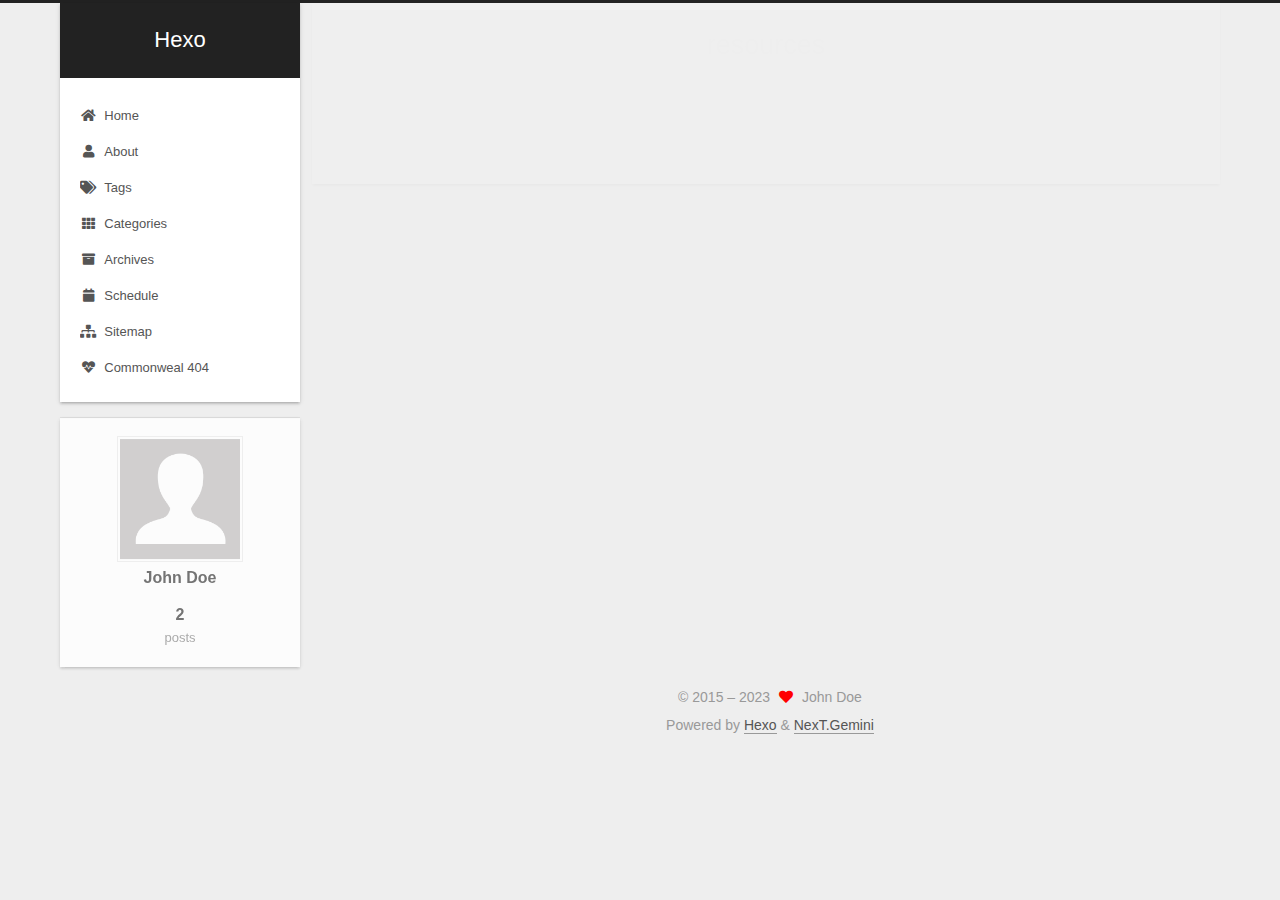
<file: resources/index.html>
<!DOCTYPE html>
<html lang="en">
<head>
  <meta charset="UTF-8">
<meta name="viewport" content="width=device-width, initial-scale=1, maximum-scale=2">
<meta name="theme-color" content="#222">
<meta name="generator" content="Hexo 6.3.0">
  <link rel="apple-touch-icon" sizes="180x180" href="/images/apple-touch-icon-next.png">
  <link rel="icon" type="image/png" sizes="32x32" href="/images/favicon-32x32-next.png">
  <link rel="icon" type="image/png" sizes="16x16" href="/images/favicon-16x16-next.png">
  <link rel="mask-icon" href="/images/logo.svg" color="#222">

<link rel="stylesheet" href="/css/main.css">


<link rel="stylesheet" href="/lib/font-awesome/css/all.min.css">

<script id="hexo-configurations">
    var NexT = window.NexT || {};
    var CONFIG = {"hostname":"example.com","root":"/","scheme":"Gemini","version":"7.8.0","exturl":false,"sidebar":{"position":"left","display":"post","padding":18,"offset":12,"onmobile":false},"copycode":{"enable":false,"show_result":false,"style":null},"back2top":{"enable":true,"sidebar":false,"scrollpercent":false},"bookmark":{"enable":false,"color":"#222","save":"auto"},"fancybox":false,"mediumzoom":false,"lazyload":false,"pangu":false,"comments":{"style":"tabs","active":null,"storage":true,"lazyload":false,"nav":null},"algolia":{"hits":{"per_page":10},"labels":{"input_placeholder":"Search for Posts","hits_empty":"We didn't find any results for the search: ${query}","hits_stats":"${hits} results found in ${time} ms"}},"localsearch":{"enable":false,"trigger":"auto","top_n_per_article":1,"unescape":false,"preload":false},"motion":{"enable":true,"async":false,"transition":{"post_block":"fadeIn","post_header":"slideDownIn","post_body":"slideDownIn","coll_header":"slideLeftIn","sidebar":"slideUpIn"}}};
  </script>

  <meta property="og:type" content="website">
<meta property="og:title" content="resources">
<meta property="og:url" content="http://example.com/resources/index.html">
<meta property="og:site_name" content="Hexo">
<meta property="og:locale" content="en_US">
<meta property="article:published_time" content="2023-03-29T11:17:41.000Z">
<meta property="article:modified_time" content="2023-03-29T11:17:41.527Z">
<meta property="article:author" content="John Doe">
<meta name="twitter:card" content="summary">

<link rel="canonical" href="http://example.com/resources/">


<script id="page-configurations">
  // https://hexo.io/docs/variables.html
  CONFIG.page = {
    sidebar: "",
    isHome : false,
    isPost : false,
    lang   : 'en'
  };
</script>

  <title>resources | Hexo
</title>
  






  <noscript>
  <style>
  .use-motion .brand,
  .use-motion .menu-item,
  .sidebar-inner,
  .use-motion .post-block,
  .use-motion .pagination,
  .use-motion .comments,
  .use-motion .post-header,
  .use-motion .post-body,
  .use-motion .collection-header { opacity: initial; }

  .use-motion .site-title,
  .use-motion .site-subtitle {
    opacity: initial;
    top: initial;
  }

  .use-motion .logo-line-before i { left: initial; }
  .use-motion .logo-line-after i { right: initial; }
  </style>
</noscript>

</head>

<body itemscope itemtype="http://schema.org/WebPage">
  <div class="container use-motion">
    <div class="headband"></div>

    <header class="header" itemscope itemtype="http://schema.org/WPHeader">
      <div class="header-inner"><div class="site-brand-container">
  <div class="site-nav-toggle">
    <div class="toggle" aria-label="Toggle navigation bar">
      <span class="toggle-line toggle-line-first"></span>
      <span class="toggle-line toggle-line-middle"></span>
      <span class="toggle-line toggle-line-last"></span>
    </div>
  </div>

  <div class="site-meta">

    <a href="/" class="brand" rel="start">
      <span class="logo-line-before"><i></i></span>
      <h1 class="site-title">Hexo</h1>
      <span class="logo-line-after"><i></i></span>
    </a>
  </div>

  <div class="site-nav-right">
    <div class="toggle popup-trigger">
    </div>
  </div>
</div>




<nav class="site-nav">
  <ul id="menu" class="main-menu menu">
        <li class="menu-item menu-item-home">

    <a href="/" rel="section"><i class="fa fa-home fa-fw"></i>Home</a>

  </li>
        <li class="menu-item menu-item-about">

    <a href="/about/" rel="section"><i class="fa fa-user fa-fw"></i>About</a>

  </li>
        <li class="menu-item menu-item-tags">

    <a href="/tags/" rel="section"><i class="fa fa-tags fa-fw"></i>Tags</a>

  </li>
        <li class="menu-item menu-item-categories">

    <a href="/categories/" rel="section"><i class="fa fa-th fa-fw"></i>Categories</a>

  </li>
        <li class="menu-item menu-item-archives">

    <a href="/archives/" rel="section"><i class="fa fa-archive fa-fw"></i>Archives</a>

  </li>
        <li class="menu-item menu-item-schedule">

    <a href="/schedule/" rel="section"><i class="fa fa-calendar fa-fw"></i>Schedule</a>

  </li>
        <li class="menu-item menu-item-sitemap">

    <a href="/sitemap.xml" rel="section"><i class="fa fa-sitemap fa-fw"></i>Sitemap</a>

  </li>
        <li class="menu-item menu-item-commonweal">

    <a href="/404/" rel="section"><i class="fa fa-heartbeat fa-fw"></i>Commonweal 404</a>

  </li>
  </ul>
</nav>




</div>
    </header>

    
  <div class="back-to-top">
    <i class="fa fa-arrow-up"></i>
    <span>0%</span>
  </div>


    <main class="main">
      <div class="main-inner">
        <div class="content-wrap">
          
  
  

          <div class="content page posts-expand">
            

    
    
    
    <div class="post-block" lang="en">
      <header class="post-header">

<h1 class="post-title" itemprop="name headline">resources
</h1>

<div class="post-meta">
  

</div>

</header>

      
      
      
      <div class="post-body">
          
      </div>
      
      
      
    </div>
    

    
    
    


          </div>
          

<script>
  window.addEventListener('tabs:register', () => {
    let { activeClass } = CONFIG.comments;
    if (CONFIG.comments.storage) {
      activeClass = localStorage.getItem('comments_active') || activeClass;
    }
    if (activeClass) {
      let activeTab = document.querySelector(`a[href="#comment-${activeClass}"]`);
      if (activeTab) {
        activeTab.click();
      }
    }
  });
  if (CONFIG.comments.storage) {
    window.addEventListener('tabs:click', event => {
      if (!event.target.matches('.tabs-comment .tab-content .tab-pane')) return;
      let commentClass = event.target.classList[1];
      localStorage.setItem('comments_active', commentClass);
    });
  }
</script>

        </div>
          
  
  <div class="toggle sidebar-toggle">
    <span class="toggle-line toggle-line-first"></span>
    <span class="toggle-line toggle-line-middle"></span>
    <span class="toggle-line toggle-line-last"></span>
  </div>

  <aside class="sidebar">
    <div class="sidebar-inner">

      <ul class="sidebar-nav motion-element">
        <li class="sidebar-nav-toc">
          Table of Contents
        </li>
        <li class="sidebar-nav-overview">
          Overview
        </li>
      </ul>

      <!--noindex-->
      <div class="post-toc-wrap sidebar-panel">
      </div>
      <!--/noindex-->

      <div class="site-overview-wrap sidebar-panel">
        <div class="site-author motion-element" itemprop="author" itemscope itemtype="http://schema.org/Person">
    <img class="site-author-image" itemprop="image" alt="John Doe"
      src="/images/avatar.gif">
  <p class="site-author-name" itemprop="name">John Doe</p>
  <div class="site-description" itemprop="description"></div>
</div>
<div class="site-state-wrap motion-element">
  <nav class="site-state">
      <div class="site-state-item site-state-posts">
          <a href="/archives/">
        
          <span class="site-state-item-count">2</span>
          <span class="site-state-item-name">posts</span>
        </a>
      </div>
  </nav>
</div>



      </div>

    </div>
  </aside>
  <div id="sidebar-dimmer"></div>


      </div>
    </main>

    <footer class="footer">
      <div class="footer-inner">
        

        

<div class="copyright">
  
  &copy; 2015 – 
  <span itemprop="copyrightYear">2023</span>
  <span class="with-love">
    <i class="fa fa-heart"></i>
  </span>
  <span class="author" itemprop="copyrightHolder">John Doe</span>
</div>
  <div class="powered-by">Powered by <a href="https://hexo.io/" class="theme-link" rel="noopener" target="_blank">Hexo</a> & <a href="https://theme-next.org/" class="theme-link" rel="noopener" target="_blank">NexT.Gemini</a>
  </div>

        








      </div>
    </footer>
  </div>

  
  <script src="/lib/anime.min.js"></script>
  <script src="/lib/velocity/velocity.min.js"></script>
  <script src="/lib/velocity/velocity.ui.min.js"></script>

<script src="/js/utils.js"></script>

<script src="/js/motion.js"></script>


<script src="/js/schemes/pisces.js"></script>


<script src="/js/next-boot.js"></script>




  















  

  

</body>
</html>
</file>
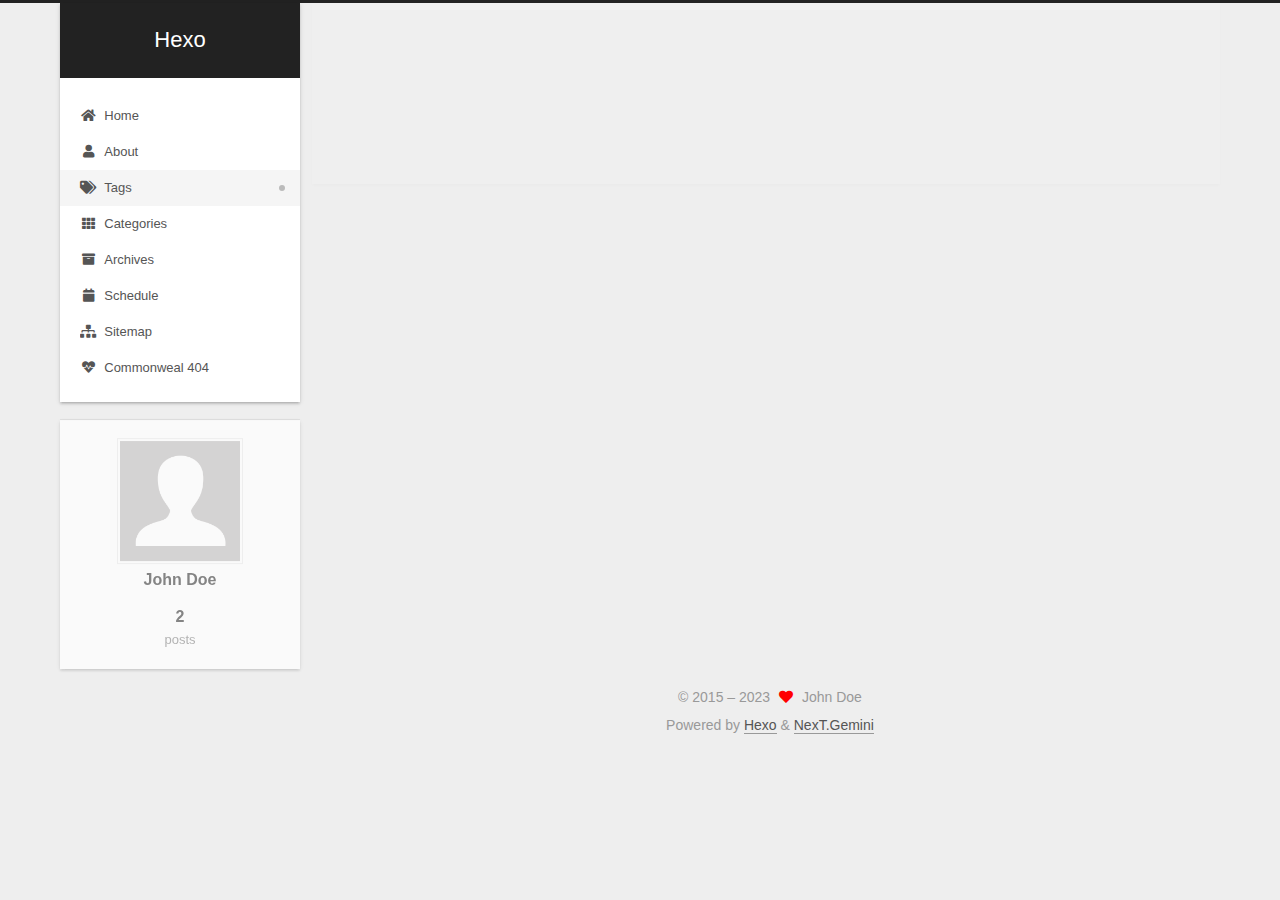
<file: tags/index.html>
<!DOCTYPE html>
<html lang="en">
<head>
  <meta charset="UTF-8">
<meta name="viewport" content="width=device-width, initial-scale=1, maximum-scale=2">
<meta name="theme-color" content="#222">
<meta name="generator" content="Hexo 6.3.0">
  <link rel="apple-touch-icon" sizes="180x180" href="/images/apple-touch-icon-next.png">
  <link rel="icon" type="image/png" sizes="32x32" href="/images/favicon-32x32-next.png">
  <link rel="icon" type="image/png" sizes="16x16" href="/images/favicon-16x16-next.png">
  <link rel="mask-icon" href="/images/logo.svg" color="#222">

<link rel="stylesheet" href="/css/main.css">


<link rel="stylesheet" href="/lib/font-awesome/css/all.min.css">

<script id="hexo-configurations">
    var NexT = window.NexT || {};
    var CONFIG = {"hostname":"example.com","root":"/","scheme":"Gemini","version":"7.8.0","exturl":false,"sidebar":{"position":"left","display":"post","padding":18,"offset":12,"onmobile":false},"copycode":{"enable":false,"show_result":false,"style":null},"back2top":{"enable":true,"sidebar":false,"scrollpercent":false},"bookmark":{"enable":false,"color":"#222","save":"auto"},"fancybox":false,"mediumzoom":false,"lazyload":false,"pangu":false,"comments":{"style":"tabs","active":null,"storage":true,"lazyload":false,"nav":null},"algolia":{"hits":{"per_page":10},"labels":{"input_placeholder":"Search for Posts","hits_empty":"We didn't find any results for the search: ${query}","hits_stats":"${hits} results found in ${time} ms"}},"localsearch":{"enable":false,"trigger":"auto","top_n_per_article":1,"unescape":false,"preload":false},"motion":{"enable":true,"async":false,"transition":{"post_block":"fadeIn","post_header":"slideDownIn","post_body":"slideDownIn","coll_header":"slideLeftIn","sidebar":"slideUpIn"}}};
  </script>

  <meta property="og:type" content="website">
<meta property="og:title" content="tags">
<meta property="og:url" content="http://example.com/tags/index.html">
<meta property="og:site_name" content="Hexo">
<meta property="og:locale" content="en_US">
<meta property="article:published_time" content="2023-03-29T11:17:08.000Z">
<meta property="article:modified_time" content="2023-03-29T11:17:08.825Z">
<meta property="article:author" content="John Doe">
<meta name="twitter:card" content="summary">

<link rel="canonical" href="http://example.com/tags/">


<script id="page-configurations">
  // https://hexo.io/docs/variables.html
  CONFIG.page = {
    sidebar: "",
    isHome : false,
    isPost : false,
    lang   : 'en'
  };
</script>

  <title>tags | Hexo
</title>
  






  <noscript>
  <style>
  .use-motion .brand,
  .use-motion .menu-item,
  .sidebar-inner,
  .use-motion .post-block,
  .use-motion .pagination,
  .use-motion .comments,
  .use-motion .post-header,
  .use-motion .post-body,
  .use-motion .collection-header { opacity: initial; }

  .use-motion .site-title,
  .use-motion .site-subtitle {
    opacity: initial;
    top: initial;
  }

  .use-motion .logo-line-before i { left: initial; }
  .use-motion .logo-line-after i { right: initial; }
  </style>
</noscript>

</head>

<body itemscope itemtype="http://schema.org/WebPage">
  <div class="container use-motion">
    <div class="headband"></div>

    <header class="header" itemscope itemtype="http://schema.org/WPHeader">
      <div class="header-inner"><div class="site-brand-container">
  <div class="site-nav-toggle">
    <div class="toggle" aria-label="Toggle navigation bar">
      <span class="toggle-line toggle-line-first"></span>
      <span class="toggle-line toggle-line-middle"></span>
      <span class="toggle-line toggle-line-last"></span>
    </div>
  </div>

  <div class="site-meta">

    <a href="/" class="brand" rel="start">
      <span class="logo-line-before"><i></i></span>
      <h1 class="site-title">Hexo</h1>
      <span class="logo-line-after"><i></i></span>
    </a>
  </div>

  <div class="site-nav-right">
    <div class="toggle popup-trigger">
    </div>
  </div>
</div>




<nav class="site-nav">
  <ul id="menu" class="main-menu menu">
        <li class="menu-item menu-item-home">

    <a href="/" rel="section"><i class="fa fa-home fa-fw"></i>Home</a>

  </li>
        <li class="menu-item menu-item-about">

    <a href="/about/" rel="section"><i class="fa fa-user fa-fw"></i>About</a>

  </li>
        <li class="menu-item menu-item-tags">

    <a href="/tags/" rel="section"><i class="fa fa-tags fa-fw"></i>Tags</a>

  </li>
        <li class="menu-item menu-item-categories">

    <a href="/categories/" rel="section"><i class="fa fa-th fa-fw"></i>Categories</a>

  </li>
        <li class="menu-item menu-item-archives">

    <a href="/archives/" rel="section"><i class="fa fa-archive fa-fw"></i>Archives</a>

  </li>
        <li class="menu-item menu-item-schedule">

    <a href="/schedule/" rel="section"><i class="fa fa-calendar fa-fw"></i>Schedule</a>

  </li>
        <li class="menu-item menu-item-sitemap">

    <a href="/sitemap.xml" rel="section"><i class="fa fa-sitemap fa-fw"></i>Sitemap</a>

  </li>
        <li class="menu-item menu-item-commonweal">

    <a href="/404/" rel="section"><i class="fa fa-heartbeat fa-fw"></i>Commonweal 404</a>

  </li>
  </ul>
</nav>




</div>
    </header>

    
  <div class="back-to-top">
    <i class="fa fa-arrow-up"></i>
    <span>0%</span>
  </div>


    <main class="main">
      <div class="main-inner">
        <div class="content-wrap">
          
  
  

          <div class="content page posts-expand">
            

    
    
    
    <div class="post-block" lang="en">
      <header class="post-header">

<h1 class="post-title" itemprop="name headline">tags
</h1>

<div class="post-meta">
  

</div>

</header>

      
      
      
      <div class="post-body">
          
      </div>
      
      
      
    </div>
    

    
    
    


          </div>
          

<script>
  window.addEventListener('tabs:register', () => {
    let { activeClass } = CONFIG.comments;
    if (CONFIG.comments.storage) {
      activeClass = localStorage.getItem('comments_active') || activeClass;
    }
    if (activeClass) {
      let activeTab = document.querySelector(`a[href="#comment-${activeClass}"]`);
      if (activeTab) {
        activeTab.click();
      }
    }
  });
  if (CONFIG.comments.storage) {
    window.addEventListener('tabs:click', event => {
      if (!event.target.matches('.tabs-comment .tab-content .tab-pane')) return;
      let commentClass = event.target.classList[1];
      localStorage.setItem('comments_active', commentClass);
    });
  }
</script>

        </div>
          
  
  <div class="toggle sidebar-toggle">
    <span class="toggle-line toggle-line-first"></span>
    <span class="toggle-line toggle-line-middle"></span>
    <span class="toggle-line toggle-line-last"></span>
  </div>

  <aside class="sidebar">
    <div class="sidebar-inner">

      <ul class="sidebar-nav motion-element">
        <li class="sidebar-nav-toc">
          Table of Contents
        </li>
        <li class="sidebar-nav-overview">
          Overview
        </li>
      </ul>

      <!--noindex-->
      <div class="post-toc-wrap sidebar-panel">
      </div>
      <!--/noindex-->

      <div class="site-overview-wrap sidebar-panel">
        <div class="site-author motion-element" itemprop="author" itemscope itemtype="http://schema.org/Person">
    <img class="site-author-image" itemprop="image" alt="John Doe"
      src="/images/avatar.gif">
  <p class="site-author-name" itemprop="name">John Doe</p>
  <div class="site-description" itemprop="description"></div>
</div>
<div class="site-state-wrap motion-element">
  <nav class="site-state">
      <div class="site-state-item site-state-posts">
          <a href="/archives/">
        
          <span class="site-state-item-count">2</span>
          <span class="site-state-item-name">posts</span>
        </a>
      </div>
  </nav>
</div>



      </div>

    </div>
  </aside>
  <div id="sidebar-dimmer"></div>


      </div>
    </main>

    <footer class="footer">
      <div class="footer-inner">
        

        

<div class="copyright">
  
  &copy; 2015 – 
  <span itemprop="copyrightYear">2023</span>
  <span class="with-love">
    <i class="fa fa-heart"></i>
  </span>
  <span class="author" itemprop="copyrightHolder">John Doe</span>
</div>
  <div class="powered-by">Powered by <a href="https://hexo.io/" class="theme-link" rel="noopener" target="_blank">Hexo</a> & <a href="https://theme-next.org/" class="theme-link" rel="noopener" target="_blank">NexT.Gemini</a>
  </div>

        








      </div>
    </footer>
  </div>

  
  <script src="/lib/anime.min.js"></script>
  <script src="/lib/velocity/velocity.min.js"></script>
  <script src="/lib/velocity/velocity.ui.min.js"></script>

<script src="/js/utils.js"></script>

<script src="/js/motion.js"></script>


<script src="/js/schemes/pisces.js"></script>


<script src="/js/next-boot.js"></script>




  















  

  

</body>
</html>
</file>
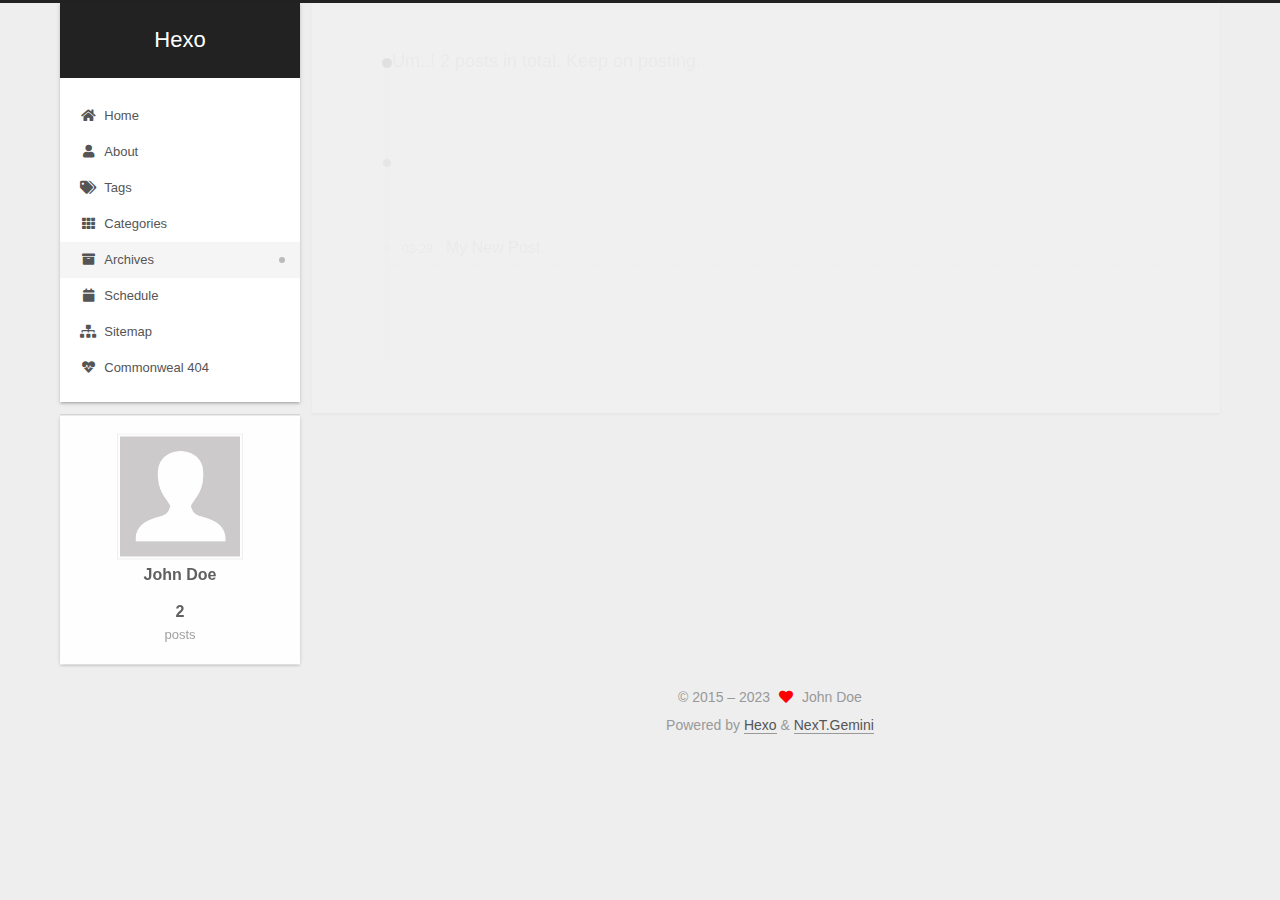
<file: archives/2023/index.html>
<!DOCTYPE html>
<html lang="en">
<head>
  <meta charset="UTF-8">
<meta name="viewport" content="width=device-width, initial-scale=1, maximum-scale=2">
<meta name="theme-color" content="#222">
<meta name="generator" content="Hexo 6.3.0">
  <link rel="apple-touch-icon" sizes="180x180" href="/images/apple-touch-icon-next.png">
  <link rel="icon" type="image/png" sizes="32x32" href="/images/favicon-32x32-next.png">
  <link rel="icon" type="image/png" sizes="16x16" href="/images/favicon-16x16-next.png">
  <link rel="mask-icon" href="/images/logo.svg" color="#222">

<link rel="stylesheet" href="/css/main.css">


<link rel="stylesheet" href="/lib/font-awesome/css/all.min.css">

<script id="hexo-configurations">
    var NexT = window.NexT || {};
    var CONFIG = {"hostname":"example.com","root":"/","scheme":"Gemini","version":"7.8.0","exturl":false,"sidebar":{"position":"left","display":"post","padding":18,"offset":12,"onmobile":false},"copycode":{"enable":false,"show_result":false,"style":null},"back2top":{"enable":true,"sidebar":false,"scrollpercent":false},"bookmark":{"enable":false,"color":"#222","save":"auto"},"fancybox":false,"mediumzoom":false,"lazyload":false,"pangu":false,"comments":{"style":"tabs","active":null,"storage":true,"lazyload":false,"nav":null},"algolia":{"hits":{"per_page":10},"labels":{"input_placeholder":"Search for Posts","hits_empty":"We didn't find any results for the search: ${query}","hits_stats":"${hits} results found in ${time} ms"}},"localsearch":{"enable":false,"trigger":"auto","top_n_per_article":1,"unescape":false,"preload":false},"motion":{"enable":true,"async":false,"transition":{"post_block":"fadeIn","post_header":"slideDownIn","post_body":"slideDownIn","coll_header":"slideLeftIn","sidebar":"slideUpIn"}}};
  </script>

  <meta property="og:type" content="website">
<meta property="og:title" content="Hexo">
<meta property="og:url" content="http://example.com/archives/2023/index.html">
<meta property="og:site_name" content="Hexo">
<meta property="og:locale" content="en_US">
<meta property="article:author" content="John Doe">
<meta name="twitter:card" content="summary">

<link rel="canonical" href="http://example.com/archives/2023/">


<script id="page-configurations">
  // https://hexo.io/docs/variables.html
  CONFIG.page = {
    sidebar: "",
    isHome : false,
    isPost : false,
    lang   : 'en'
  };
</script>

  <title>Archive | Hexo</title>
  






  <noscript>
  <style>
  .use-motion .brand,
  .use-motion .menu-item,
  .sidebar-inner,
  .use-motion .post-block,
  .use-motion .pagination,
  .use-motion .comments,
  .use-motion .post-header,
  .use-motion .post-body,
  .use-motion .collection-header { opacity: initial; }

  .use-motion .site-title,
  .use-motion .site-subtitle {
    opacity: initial;
    top: initial;
  }

  .use-motion .logo-line-before i { left: initial; }
  .use-motion .logo-line-after i { right: initial; }
  </style>
</noscript>

</head>

<body itemscope itemtype="http://schema.org/WebPage">
  <div class="container use-motion">
    <div class="headband"></div>

    <header class="header" itemscope itemtype="http://schema.org/WPHeader">
      <div class="header-inner"><div class="site-brand-container">
  <div class="site-nav-toggle">
    <div class="toggle" aria-label="Toggle navigation bar">
      <span class="toggle-line toggle-line-first"></span>
      <span class="toggle-line toggle-line-middle"></span>
      <span class="toggle-line toggle-line-last"></span>
    </div>
  </div>

  <div class="site-meta">

    <a href="/" class="brand" rel="start">
      <span class="logo-line-before"><i></i></span>
      <h1 class="site-title">Hexo</h1>
      <span class="logo-line-after"><i></i></span>
    </a>
  </div>

  <div class="site-nav-right">
    <div class="toggle popup-trigger">
    </div>
  </div>
</div>




<nav class="site-nav">
  <ul id="menu" class="main-menu menu">
        <li class="menu-item menu-item-home">

    <a href="/" rel="section"><i class="fa fa-home fa-fw"></i>Home</a>

  </li>
        <li class="menu-item menu-item-about">

    <a href="/about/" rel="section"><i class="fa fa-user fa-fw"></i>About</a>

  </li>
        <li class="menu-item menu-item-tags">

    <a href="/tags/" rel="section"><i class="fa fa-tags fa-fw"></i>Tags</a>

  </li>
        <li class="menu-item menu-item-categories">

    <a href="/categories/" rel="section"><i class="fa fa-th fa-fw"></i>Categories</a>

  </li>
        <li class="menu-item menu-item-archives">

    <a href="/archives/" rel="section"><i class="fa fa-archive fa-fw"></i>Archives</a>

  </li>
        <li class="menu-item menu-item-schedule">

    <a href="/schedule/" rel="section"><i class="fa fa-calendar fa-fw"></i>Schedule</a>

  </li>
        <li class="menu-item menu-item-sitemap">

    <a href="/sitemap.xml" rel="section"><i class="fa fa-sitemap fa-fw"></i>Sitemap</a>

  </li>
        <li class="menu-item menu-item-commonweal">

    <a href="/404/" rel="section"><i class="fa fa-heartbeat fa-fw"></i>Commonweal 404</a>

  </li>
  </ul>
</nav>




</div>
    </header>

    
  <div class="back-to-top">
    <i class="fa fa-arrow-up"></i>
    <span>0%</span>
  </div>


    <main class="main">
      <div class="main-inner">
        <div class="content-wrap">
          

          <div class="content archive">
            

  
  
  
  <div class="post-block">
    <div class="posts-collapse">
      <div class="collection-title">
        <span class="collection-header">Um..! 2 posts in total. Keep on posting.</span>
      </div>

      
    <div class="collection-year">
      <span class="collection-header">2023</span>
    </div>

  <article itemscope itemtype="http://schema.org/Article">
    <header class="post-header">

      <div class="post-meta">
        <time itemprop="dateCreated"
              datetime="2023-03-29T18:38:11+08:00"
              content="2023-03-29">
          03-29
        </time>
      </div>

      <div class="post-title">
          <a class="post-title-link" href="/2023/03/29/My-New-Post/" itemprop="url">
            <span itemprop="name">My New Post</span>
          </a>
      </div>

    </header>
  </article>

  <article itemscope itemtype="http://schema.org/Article">
    <header class="post-header">

      <div class="post-meta">
        <time itemprop="dateCreated"
              datetime="2023-03-29T12:57:41+08:00"
              content="2023-03-29">
          03-29
        </time>
      </div>

      <div class="post-title">
          <a class="post-title-link" href="/2023/03/29/hello-world/" itemprop="url">
            <span itemprop="name">Hello World</span>
          </a>
      </div>

    </header>
  </article>


    </div>
  </div>
  
  
  

  



          </div>
          

<script>
  window.addEventListener('tabs:register', () => {
    let { activeClass } = CONFIG.comments;
    if (CONFIG.comments.storage) {
      activeClass = localStorage.getItem('comments_active') || activeClass;
    }
    if (activeClass) {
      let activeTab = document.querySelector(`a[href="#comment-${activeClass}"]`);
      if (activeTab) {
        activeTab.click();
      }
    }
  });
  if (CONFIG.comments.storage) {
    window.addEventListener('tabs:click', event => {
      if (!event.target.matches('.tabs-comment .tab-content .tab-pane')) return;
      let commentClass = event.target.classList[1];
      localStorage.setItem('comments_active', commentClass);
    });
  }
</script>

        </div>
          
  
  <div class="toggle sidebar-toggle">
    <span class="toggle-line toggle-line-first"></span>
    <span class="toggle-line toggle-line-middle"></span>
    <span class="toggle-line toggle-line-last"></span>
  </div>

  <aside class="sidebar">
    <div class="sidebar-inner">

      <ul class="sidebar-nav motion-element">
        <li class="sidebar-nav-toc">
          Table of Contents
        </li>
        <li class="sidebar-nav-overview">
          Overview
        </li>
      </ul>

      <!--noindex-->
      <div class="post-toc-wrap sidebar-panel">
      </div>
      <!--/noindex-->

      <div class="site-overview-wrap sidebar-panel">
        <div class="site-author motion-element" itemprop="author" itemscope itemtype="http://schema.org/Person">
    <img class="site-author-image" itemprop="image" alt="John Doe"
      src="/images/avatar.gif">
  <p class="site-author-name" itemprop="name">John Doe</p>
  <div class="site-description" itemprop="description"></div>
</div>
<div class="site-state-wrap motion-element">
  <nav class="site-state">
      <div class="site-state-item site-state-posts">
          <a href="/archives/">
        
          <span class="site-state-item-count">2</span>
          <span class="site-state-item-name">posts</span>
        </a>
      </div>
  </nav>
</div>



      </div>

    </div>
  </aside>
  <div id="sidebar-dimmer"></div>


      </div>
    </main>

    <footer class="footer">
      <div class="footer-inner">
        

        

<div class="copyright">
  
  &copy; 2015 – 
  <span itemprop="copyrightYear">2023</span>
  <span class="with-love">
    <i class="fa fa-heart"></i>
  </span>
  <span class="author" itemprop="copyrightHolder">John Doe</span>
</div>
  <div class="powered-by">Powered by <a href="https://hexo.io/" class="theme-link" rel="noopener" target="_blank">Hexo</a> & <a href="https://theme-next.org/" class="theme-link" rel="noopener" target="_blank">NexT.Gemini</a>
  </div>

        








      </div>
    </footer>
  </div>

  
  <script src="/lib/anime.min.js"></script>
  <script src="/lib/velocity/velocity.min.js"></script>
  <script src="/lib/velocity/velocity.ui.min.js"></script>

<script src="/js/utils.js"></script>

<script src="/js/motion.js"></script>


<script src="/js/schemes/pisces.js"></script>


<script src="/js/next-boot.js"></script>




  















  

  

</body>
</html>
</file>
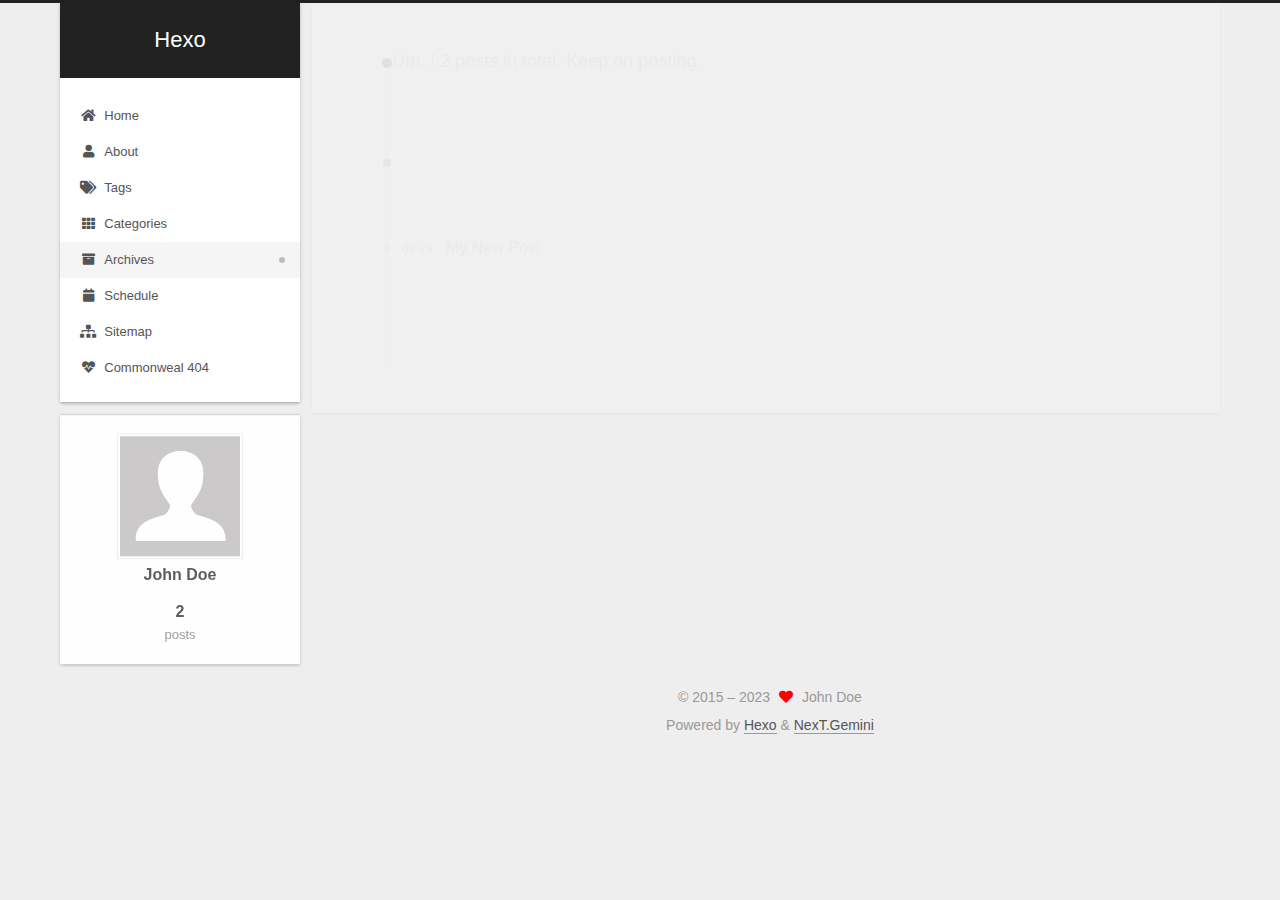
<file: archives/2023/03/index.html>
<!DOCTYPE html>
<html lang="en">
<head>
  <meta charset="UTF-8">
<meta name="viewport" content="width=device-width, initial-scale=1, maximum-scale=2">
<meta name="theme-color" content="#222">
<meta name="generator" content="Hexo 6.3.0">
  <link rel="apple-touch-icon" sizes="180x180" href="/images/apple-touch-icon-next.png">
  <link rel="icon" type="image/png" sizes="32x32" href="/images/favicon-32x32-next.png">
  <link rel="icon" type="image/png" sizes="16x16" href="/images/favicon-16x16-next.png">
  <link rel="mask-icon" href="/images/logo.svg" color="#222">

<link rel="stylesheet" href="/css/main.css">


<link rel="stylesheet" href="/lib/font-awesome/css/all.min.css">

<script id="hexo-configurations">
    var NexT = window.NexT || {};
    var CONFIG = {"hostname":"example.com","root":"/","scheme":"Gemini","version":"7.8.0","exturl":false,"sidebar":{"position":"left","display":"post","padding":18,"offset":12,"onmobile":false},"copycode":{"enable":false,"show_result":false,"style":null},"back2top":{"enable":true,"sidebar":false,"scrollpercent":false},"bookmark":{"enable":false,"color":"#222","save":"auto"},"fancybox":false,"mediumzoom":false,"lazyload":false,"pangu":false,"comments":{"style":"tabs","active":null,"storage":true,"lazyload":false,"nav":null},"algolia":{"hits":{"per_page":10},"labels":{"input_placeholder":"Search for Posts","hits_empty":"We didn't find any results for the search: ${query}","hits_stats":"${hits} results found in ${time} ms"}},"localsearch":{"enable":false,"trigger":"auto","top_n_per_article":1,"unescape":false,"preload":false},"motion":{"enable":true,"async":false,"transition":{"post_block":"fadeIn","post_header":"slideDownIn","post_body":"slideDownIn","coll_header":"slideLeftIn","sidebar":"slideUpIn"}}};
  </script>

  <meta property="og:type" content="website">
<meta property="og:title" content="Hexo">
<meta property="og:url" content="http://example.com/archives/2023/03/index.html">
<meta property="og:site_name" content="Hexo">
<meta property="og:locale" content="en_US">
<meta property="article:author" content="John Doe">
<meta name="twitter:card" content="summary">

<link rel="canonical" href="http://example.com/archives/2023/03/">


<script id="page-configurations">
  // https://hexo.io/docs/variables.html
  CONFIG.page = {
    sidebar: "",
    isHome : false,
    isPost : false,
    lang   : 'en'
  };
</script>

  <title>Archive | Hexo</title>
  






  <noscript>
  <style>
  .use-motion .brand,
  .use-motion .menu-item,
  .sidebar-inner,
  .use-motion .post-block,
  .use-motion .pagination,
  .use-motion .comments,
  .use-motion .post-header,
  .use-motion .post-body,
  .use-motion .collection-header { opacity: initial; }

  .use-motion .site-title,
  .use-motion .site-subtitle {
    opacity: initial;
    top: initial;
  }

  .use-motion .logo-line-before i { left: initial; }
  .use-motion .logo-line-after i { right: initial; }
  </style>
</noscript>

</head>

<body itemscope itemtype="http://schema.org/WebPage">
  <div class="container use-motion">
    <div class="headband"></div>

    <header class="header" itemscope itemtype="http://schema.org/WPHeader">
      <div class="header-inner"><div class="site-brand-container">
  <div class="site-nav-toggle">
    <div class="toggle" aria-label="Toggle navigation bar">
      <span class="toggle-line toggle-line-first"></span>
      <span class="toggle-line toggle-line-middle"></span>
      <span class="toggle-line toggle-line-last"></span>
    </div>
  </div>

  <div class="site-meta">

    <a href="/" class="brand" rel="start">
      <span class="logo-line-before"><i></i></span>
      <h1 class="site-title">Hexo</h1>
      <span class="logo-line-after"><i></i></span>
    </a>
  </div>

  <div class="site-nav-right">
    <div class="toggle popup-trigger">
    </div>
  </div>
</div>




<nav class="site-nav">
  <ul id="menu" class="main-menu menu">
        <li class="menu-item menu-item-home">

    <a href="/" rel="section"><i class="fa fa-home fa-fw"></i>Home</a>

  </li>
        <li class="menu-item menu-item-about">

    <a href="/about/" rel="section"><i class="fa fa-user fa-fw"></i>About</a>

  </li>
        <li class="menu-item menu-item-tags">

    <a href="/tags/" rel="section"><i class="fa fa-tags fa-fw"></i>Tags</a>

  </li>
        <li class="menu-item menu-item-categories">

    <a href="/categories/" rel="section"><i class="fa fa-th fa-fw"></i>Categories</a>

  </li>
        <li class="menu-item menu-item-archives">

    <a href="/archives/" rel="section"><i class="fa fa-archive fa-fw"></i>Archives</a>

  </li>
        <li class="menu-item menu-item-schedule">

    <a href="/schedule/" rel="section"><i class="fa fa-calendar fa-fw"></i>Schedule</a>

  </li>
        <li class="menu-item menu-item-sitemap">

    <a href="/sitemap.xml" rel="section"><i class="fa fa-sitemap fa-fw"></i>Sitemap</a>

  </li>
        <li class="menu-item menu-item-commonweal">

    <a href="/404/" rel="section"><i class="fa fa-heartbeat fa-fw"></i>Commonweal 404</a>

  </li>
  </ul>
</nav>




</div>
    </header>

    
  <div class="back-to-top">
    <i class="fa fa-arrow-up"></i>
    <span>0%</span>
  </div>


    <main class="main">
      <div class="main-inner">
        <div class="content-wrap">
          

          <div class="content archive">
            

  
  
  
  <div class="post-block">
    <div class="posts-collapse">
      <div class="collection-title">
        <span class="collection-header">Um..! 2 posts in total. Keep on posting.</span>
      </div>

      
    <div class="collection-year">
      <span class="collection-header">2023</span>
    </div>

  <article itemscope itemtype="http://schema.org/Article">
    <header class="post-header">

      <div class="post-meta">
        <time itemprop="dateCreated"
              datetime="2023-03-29T18:38:11+08:00"
              content="2023-03-29">
          03-29
        </time>
      </div>

      <div class="post-title">
          <a class="post-title-link" href="/2023/03/29/My-New-Post/" itemprop="url">
            <span itemprop="name">My New Post</span>
          </a>
      </div>

    </header>
  </article>

  <article itemscope itemtype="http://schema.org/Article">
    <header class="post-header">

      <div class="post-meta">
        <time itemprop="dateCreated"
              datetime="2023-03-29T12:57:41+08:00"
              content="2023-03-29">
          03-29
        </time>
      </div>

      <div class="post-title">
          <a class="post-title-link" href="/2023/03/29/hello-world/" itemprop="url">
            <span itemprop="name">Hello World</span>
          </a>
      </div>

    </header>
  </article>


    </div>
  </div>
  
  
  

  



          </div>
          

<script>
  window.addEventListener('tabs:register', () => {
    let { activeClass } = CONFIG.comments;
    if (CONFIG.comments.storage) {
      activeClass = localStorage.getItem('comments_active') || activeClass;
    }
    if (activeClass) {
      let activeTab = document.querySelector(`a[href="#comment-${activeClass}"]`);
      if (activeTab) {
        activeTab.click();
      }
    }
  });
  if (CONFIG.comments.storage) {
    window.addEventListener('tabs:click', event => {
      if (!event.target.matches('.tabs-comment .tab-content .tab-pane')) return;
      let commentClass = event.target.classList[1];
      localStorage.setItem('comments_active', commentClass);
    });
  }
</script>

        </div>
          
  
  <div class="toggle sidebar-toggle">
    <span class="toggle-line toggle-line-first"></span>
    <span class="toggle-line toggle-line-middle"></span>
    <span class="toggle-line toggle-line-last"></span>
  </div>

  <aside class="sidebar">
    <div class="sidebar-inner">

      <ul class="sidebar-nav motion-element">
        <li class="sidebar-nav-toc">
          Table of Contents
        </li>
        <li class="sidebar-nav-overview">
          Overview
        </li>
      </ul>

      <!--noindex-->
      <div class="post-toc-wrap sidebar-panel">
      </div>
      <!--/noindex-->

      <div class="site-overview-wrap sidebar-panel">
        <div class="site-author motion-element" itemprop="author" itemscope itemtype="http://schema.org/Person">
    <img class="site-author-image" itemprop="image" alt="John Doe"
      src="/images/avatar.gif">
  <p class="site-author-name" itemprop="name">John Doe</p>
  <div class="site-description" itemprop="description"></div>
</div>
<div class="site-state-wrap motion-element">
  <nav class="site-state">
      <div class="site-state-item site-state-posts">
          <a href="/archives/">
        
          <span class="site-state-item-count">2</span>
          <span class="site-state-item-name">posts</span>
        </a>
      </div>
  </nav>
</div>



      </div>

    </div>
  </aside>
  <div id="sidebar-dimmer"></div>


      </div>
    </main>

    <footer class="footer">
      <div class="footer-inner">
        

        

<div class="copyright">
  
  &copy; 2015 – 
  <span itemprop="copyrightYear">2023</span>
  <span class="with-love">
    <i class="fa fa-heart"></i>
  </span>
  <span class="author" itemprop="copyrightHolder">John Doe</span>
</div>
  <div class="powered-by">Powered by <a href="https://hexo.io/" class="theme-link" rel="noopener" target="_blank">Hexo</a> & <a href="https://theme-next.org/" class="theme-link" rel="noopener" target="_blank">NexT.Gemini</a>
  </div>

        








      </div>
    </footer>
  </div>

  
  <script src="/lib/anime.min.js"></script>
  <script src="/lib/velocity/velocity.min.js"></script>
  <script src="/lib/velocity/velocity.ui.min.js"></script>

<script src="/js/utils.js"></script>

<script src="/js/motion.js"></script>


<script src="/js/schemes/pisces.js"></script>


<script src="/js/next-boot.js"></script>




  















  

  

</body>
</html>
</file>
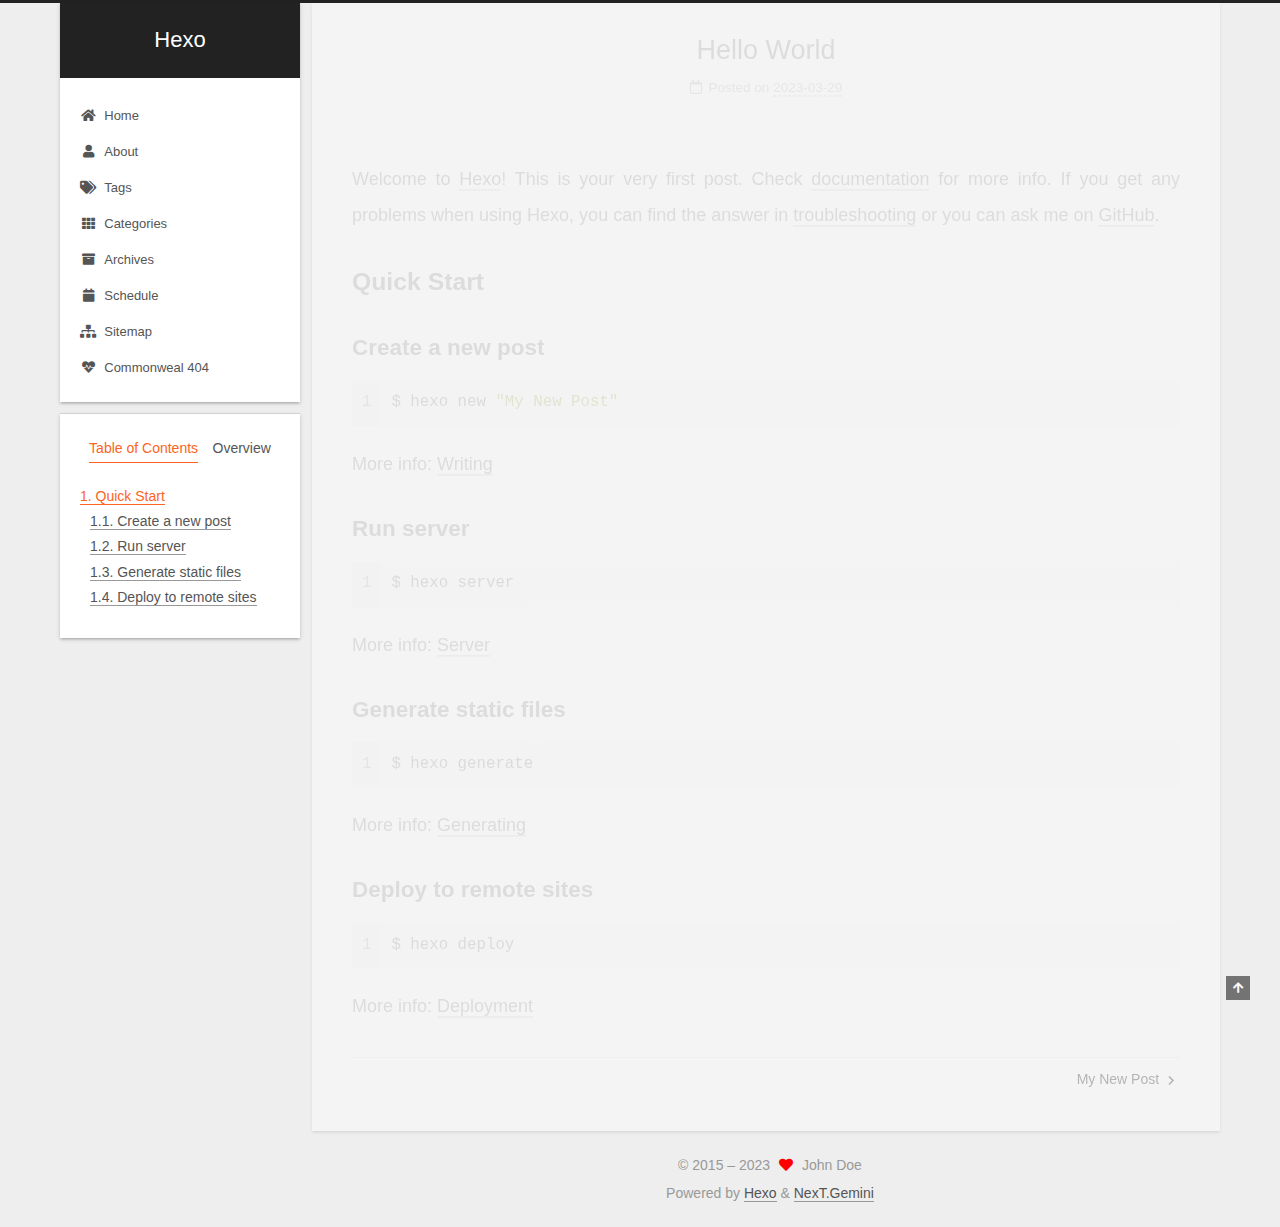
<file: 2023/03/29/hello-world/index.html>
<!DOCTYPE html>
<html lang="en">
<head>
  <meta charset="UTF-8">
<meta name="viewport" content="width=device-width, initial-scale=1, maximum-scale=2">
<meta name="theme-color" content="#222">
<meta name="generator" content="Hexo 6.3.0">
  <link rel="apple-touch-icon" sizes="180x180" href="/images/apple-touch-icon-next.png">
  <link rel="icon" type="image/png" sizes="32x32" href="/images/favicon-32x32-next.png">
  <link rel="icon" type="image/png" sizes="16x16" href="/images/favicon-16x16-next.png">
  <link rel="mask-icon" href="/images/logo.svg" color="#222">

<link rel="stylesheet" href="/css/main.css">


<link rel="stylesheet" href="/lib/font-awesome/css/all.min.css">

<script id="hexo-configurations">
    var NexT = window.NexT || {};
    var CONFIG = {"hostname":"example.com","root":"/","scheme":"Gemini","version":"7.8.0","exturl":false,"sidebar":{"position":"left","display":"post","padding":18,"offset":12,"onmobile":false},"copycode":{"enable":false,"show_result":false,"style":null},"back2top":{"enable":true,"sidebar":false,"scrollpercent":false},"bookmark":{"enable":false,"color":"#222","save":"auto"},"fancybox":false,"mediumzoom":false,"lazyload":false,"pangu":false,"comments":{"style":"tabs","active":null,"storage":true,"lazyload":false,"nav":null},"algolia":{"hits":{"per_page":10},"labels":{"input_placeholder":"Search for Posts","hits_empty":"We didn't find any results for the search: ${query}","hits_stats":"${hits} results found in ${time} ms"}},"localsearch":{"enable":false,"trigger":"auto","top_n_per_article":1,"unescape":false,"preload":false},"motion":{"enable":true,"async":false,"transition":{"post_block":"fadeIn","post_header":"slideDownIn","post_body":"slideDownIn","coll_header":"slideLeftIn","sidebar":"slideUpIn"}}};
  </script>

  <meta name="description" content="Welcome to Hexo! This is your very first post. Check documentation for more info. If you get any problems when using Hexo, you can find the answer in troubleshooting or you can ask me on GitHub. Quick">
<meta property="og:type" content="article">
<meta property="og:title" content="Hello World">
<meta property="og:url" content="http://example.com/2023/03/29/hello-world/index.html">
<meta property="og:site_name" content="Hexo">
<meta property="og:description" content="Welcome to Hexo! This is your very first post. Check documentation for more info. If you get any problems when using Hexo, you can find the answer in troubleshooting or you can ask me on GitHub. Quick">
<meta property="og:locale" content="en_US">
<meta property="article:published_time" content="2023-03-29T04:57:41.005Z">
<meta property="article:modified_time" content="2023-03-29T04:57:41.005Z">
<meta property="article:author" content="John Doe">
<meta name="twitter:card" content="summary">

<link rel="canonical" href="http://example.com/2023/03/29/hello-world/">


<script id="page-configurations">
  // https://hexo.io/docs/variables.html
  CONFIG.page = {
    sidebar: "",
    isHome : false,
    isPost : true,
    lang   : 'en'
  };
</script>

  <title>Hello World | Hexo</title>
  






  <noscript>
  <style>
  .use-motion .brand,
  .use-motion .menu-item,
  .sidebar-inner,
  .use-motion .post-block,
  .use-motion .pagination,
  .use-motion .comments,
  .use-motion .post-header,
  .use-motion .post-body,
  .use-motion .collection-header { opacity: initial; }

  .use-motion .site-title,
  .use-motion .site-subtitle {
    opacity: initial;
    top: initial;
  }

  .use-motion .logo-line-before i { left: initial; }
  .use-motion .logo-line-after i { right: initial; }
  </style>
</noscript>

</head>

<body itemscope itemtype="http://schema.org/WebPage">
  <div class="container use-motion">
    <div class="headband"></div>

    <header class="header" itemscope itemtype="http://schema.org/WPHeader">
      <div class="header-inner"><div class="site-brand-container">
  <div class="site-nav-toggle">
    <div class="toggle" aria-label="Toggle navigation bar">
      <span class="toggle-line toggle-line-first"></span>
      <span class="toggle-line toggle-line-middle"></span>
      <span class="toggle-line toggle-line-last"></span>
    </div>
  </div>

  <div class="site-meta">

    <a href="/" class="brand" rel="start">
      <span class="logo-line-before"><i></i></span>
      <h1 class="site-title">Hexo</h1>
      <span class="logo-line-after"><i></i></span>
    </a>
  </div>

  <div class="site-nav-right">
    <div class="toggle popup-trigger">
    </div>
  </div>
</div>




<nav class="site-nav">
  <ul id="menu" class="main-menu menu">
        <li class="menu-item menu-item-home">

    <a href="/" rel="section"><i class="fa fa-home fa-fw"></i>Home</a>

  </li>
        <li class="menu-item menu-item-about">

    <a href="/about/" rel="section"><i class="fa fa-user fa-fw"></i>About</a>

  </li>
        <li class="menu-item menu-item-tags">

    <a href="/tags/" rel="section"><i class="fa fa-tags fa-fw"></i>Tags</a>

  </li>
        <li class="menu-item menu-item-categories">

    <a href="/categories/" rel="section"><i class="fa fa-th fa-fw"></i>Categories</a>

  </li>
        <li class="menu-item menu-item-archives">

    <a href="/archives/" rel="section"><i class="fa fa-archive fa-fw"></i>Archives</a>

  </li>
        <li class="menu-item menu-item-schedule">

    <a href="/schedule/" rel="section"><i class="fa fa-calendar fa-fw"></i>Schedule</a>

  </li>
        <li class="menu-item menu-item-sitemap">

    <a href="/sitemap.xml" rel="section"><i class="fa fa-sitemap fa-fw"></i>Sitemap</a>

  </li>
        <li class="menu-item menu-item-commonweal">

    <a href="/404/" rel="section"><i class="fa fa-heartbeat fa-fw"></i>Commonweal 404</a>

  </li>
  </ul>
</nav>




</div>
    </header>

    
  <div class="back-to-top">
    <i class="fa fa-arrow-up"></i>
    <span>0%</span>
  </div>


    <main class="main">
      <div class="main-inner">
        <div class="content-wrap">
          

          <div class="content post posts-expand">
            

    
  
  
  <article itemscope itemtype="http://schema.org/Article" class="post-block" lang="en">
    <link itemprop="mainEntityOfPage" href="http://example.com/2023/03/29/hello-world/">

    <span hidden itemprop="author" itemscope itemtype="http://schema.org/Person">
      <meta itemprop="image" content="/images/avatar.gif">
      <meta itemprop="name" content="John Doe">
      <meta itemprop="description" content="">
    </span>

    <span hidden itemprop="publisher" itemscope itemtype="http://schema.org/Organization">
      <meta itemprop="name" content="Hexo">
    </span>
      <header class="post-header">
        <h1 class="post-title" itemprop="name headline">
          Hello World
        </h1>

        <div class="post-meta">
            <span class="post-meta-item">
              <span class="post-meta-item-icon">
                <i class="far fa-calendar"></i>
              </span>
              <span class="post-meta-item-text">Posted on</span>

              <time title="Created: 2023-03-29 12:57:41" itemprop="dateCreated datePublished" datetime="2023-03-29T12:57:41+08:00">2023-03-29</time>
            </span>

          

        </div>
      </header>

    
    
    
    <div class="post-body" itemprop="articleBody">

      
        <p>Welcome to <a target="_blank" rel="noopener" href="https://hexo.io/">Hexo</a>! This is your very first post. Check <a target="_blank" rel="noopener" href="https://hexo.io/docs/">documentation</a> for more info. If you get any problems when using Hexo, you can find the answer in <a target="_blank" rel="noopener" href="https://hexo.io/docs/troubleshooting.html">troubleshooting</a> or you can ask me on <a target="_blank" rel="noopener" href="https://github.com/hexojs/hexo/issues">GitHub</a>.</p>
<h2 id="Quick-Start"><a href="#Quick-Start" class="headerlink" title="Quick Start"></a>Quick Start</h2><h3 id="Create-a-new-post"><a href="#Create-a-new-post" class="headerlink" title="Create a new post"></a>Create a new post</h3><figure class="highlight bash"><table><tr><td class="gutter"><pre><span class="line">1</span><br></pre></td><td class="code"><pre><span class="line">$ hexo new <span class="string">&quot;My New Post&quot;</span></span><br></pre></td></tr></table></figure>

<p>More info: <a target="_blank" rel="noopener" href="https://hexo.io/docs/writing.html">Writing</a></p>
<h3 id="Run-server"><a href="#Run-server" class="headerlink" title="Run server"></a>Run server</h3><figure class="highlight bash"><table><tr><td class="gutter"><pre><span class="line">1</span><br></pre></td><td class="code"><pre><span class="line">$ hexo server</span><br></pre></td></tr></table></figure>

<p>More info: <a target="_blank" rel="noopener" href="https://hexo.io/docs/server.html">Server</a></p>
<h3 id="Generate-static-files"><a href="#Generate-static-files" class="headerlink" title="Generate static files"></a>Generate static files</h3><figure class="highlight bash"><table><tr><td class="gutter"><pre><span class="line">1</span><br></pre></td><td class="code"><pre><span class="line">$ hexo generate</span><br></pre></td></tr></table></figure>

<p>More info: <a target="_blank" rel="noopener" href="https://hexo.io/docs/generating.html">Generating</a></p>
<h3 id="Deploy-to-remote-sites"><a href="#Deploy-to-remote-sites" class="headerlink" title="Deploy to remote sites"></a>Deploy to remote sites</h3><figure class="highlight bash"><table><tr><td class="gutter"><pre><span class="line">1</span><br></pre></td><td class="code"><pre><span class="line">$ hexo deploy</span><br></pre></td></tr></table></figure>

<p>More info: <a target="_blank" rel="noopener" href="https://hexo.io/docs/one-command-deployment.html">Deployment</a></p>

    </div>

    
    
    

      <footer class="post-footer">

        


        
    <div class="post-nav">
      <div class="post-nav-item"></div>
      <div class="post-nav-item">
    <a href="/2023/03/29/My-New-Post/" rel="next" title="My New Post">
      My New Post <i class="fa fa-chevron-right"></i>
    </a></div>
    </div>
      </footer>
    
  </article>
  
  
  



          </div>
          

<script>
  window.addEventListener('tabs:register', () => {
    let { activeClass } = CONFIG.comments;
    if (CONFIG.comments.storage) {
      activeClass = localStorage.getItem('comments_active') || activeClass;
    }
    if (activeClass) {
      let activeTab = document.querySelector(`a[href="#comment-${activeClass}"]`);
      if (activeTab) {
        activeTab.click();
      }
    }
  });
  if (CONFIG.comments.storage) {
    window.addEventListener('tabs:click', event => {
      if (!event.target.matches('.tabs-comment .tab-content .tab-pane')) return;
      let commentClass = event.target.classList[1];
      localStorage.setItem('comments_active', commentClass);
    });
  }
</script>

        </div>
          
  
  <div class="toggle sidebar-toggle">
    <span class="toggle-line toggle-line-first"></span>
    <span class="toggle-line toggle-line-middle"></span>
    <span class="toggle-line toggle-line-last"></span>
  </div>

  <aside class="sidebar">
    <div class="sidebar-inner">

      <ul class="sidebar-nav motion-element">
        <li class="sidebar-nav-toc">
          Table of Contents
        </li>
        <li class="sidebar-nav-overview">
          Overview
        </li>
      </ul>

      <!--noindex-->
      <div class="post-toc-wrap sidebar-panel">
          <div class="post-toc motion-element"><ol class="nav"><li class="nav-item nav-level-2"><a class="nav-link" href="#Quick-Start"><span class="nav-number">1.</span> <span class="nav-text">Quick Start</span></a><ol class="nav-child"><li class="nav-item nav-level-3"><a class="nav-link" href="#Create-a-new-post"><span class="nav-number">1.1.</span> <span class="nav-text">Create a new post</span></a></li><li class="nav-item nav-level-3"><a class="nav-link" href="#Run-server"><span class="nav-number">1.2.</span> <span class="nav-text">Run server</span></a></li><li class="nav-item nav-level-3"><a class="nav-link" href="#Generate-static-files"><span class="nav-number">1.3.</span> <span class="nav-text">Generate static files</span></a></li><li class="nav-item nav-level-3"><a class="nav-link" href="#Deploy-to-remote-sites"><span class="nav-number">1.4.</span> <span class="nav-text">Deploy to remote sites</span></a></li></ol></li></ol></div>
      </div>
      <!--/noindex-->

      <div class="site-overview-wrap sidebar-panel">
        <div class="site-author motion-element" itemprop="author" itemscope itemtype="http://schema.org/Person">
    <img class="site-author-image" itemprop="image" alt="John Doe"
      src="/images/avatar.gif">
  <p class="site-author-name" itemprop="name">John Doe</p>
  <div class="site-description" itemprop="description"></div>
</div>
<div class="site-state-wrap motion-element">
  <nav class="site-state">
      <div class="site-state-item site-state-posts">
          <a href="/archives/">
        
          <span class="site-state-item-count">2</span>
          <span class="site-state-item-name">posts</span>
        </a>
      </div>
  </nav>
</div>



      </div>

    </div>
  </aside>
  <div id="sidebar-dimmer"></div>


      </div>
    </main>

    <footer class="footer">
      <div class="footer-inner">
        

        

<div class="copyright">
  
  &copy; 2015 – 
  <span itemprop="copyrightYear">2023</span>
  <span class="with-love">
    <i class="fa fa-heart"></i>
  </span>
  <span class="author" itemprop="copyrightHolder">John Doe</span>
</div>
  <div class="powered-by">Powered by <a href="https://hexo.io/" class="theme-link" rel="noopener" target="_blank">Hexo</a> & <a href="https://theme-next.org/" class="theme-link" rel="noopener" target="_blank">NexT.Gemini</a>
  </div>

        








      </div>
    </footer>
  </div>

  
  <script src="/lib/anime.min.js"></script>
  <script src="/lib/velocity/velocity.min.js"></script>
  <script src="/lib/velocity/velocity.ui.min.js"></script>

<script src="/js/utils.js"></script>

<script src="/js/motion.js"></script>


<script src="/js/schemes/pisces.js"></script>


<script src="/js/next-boot.js"></script>




  















  

  

</body>
</html>
</file>
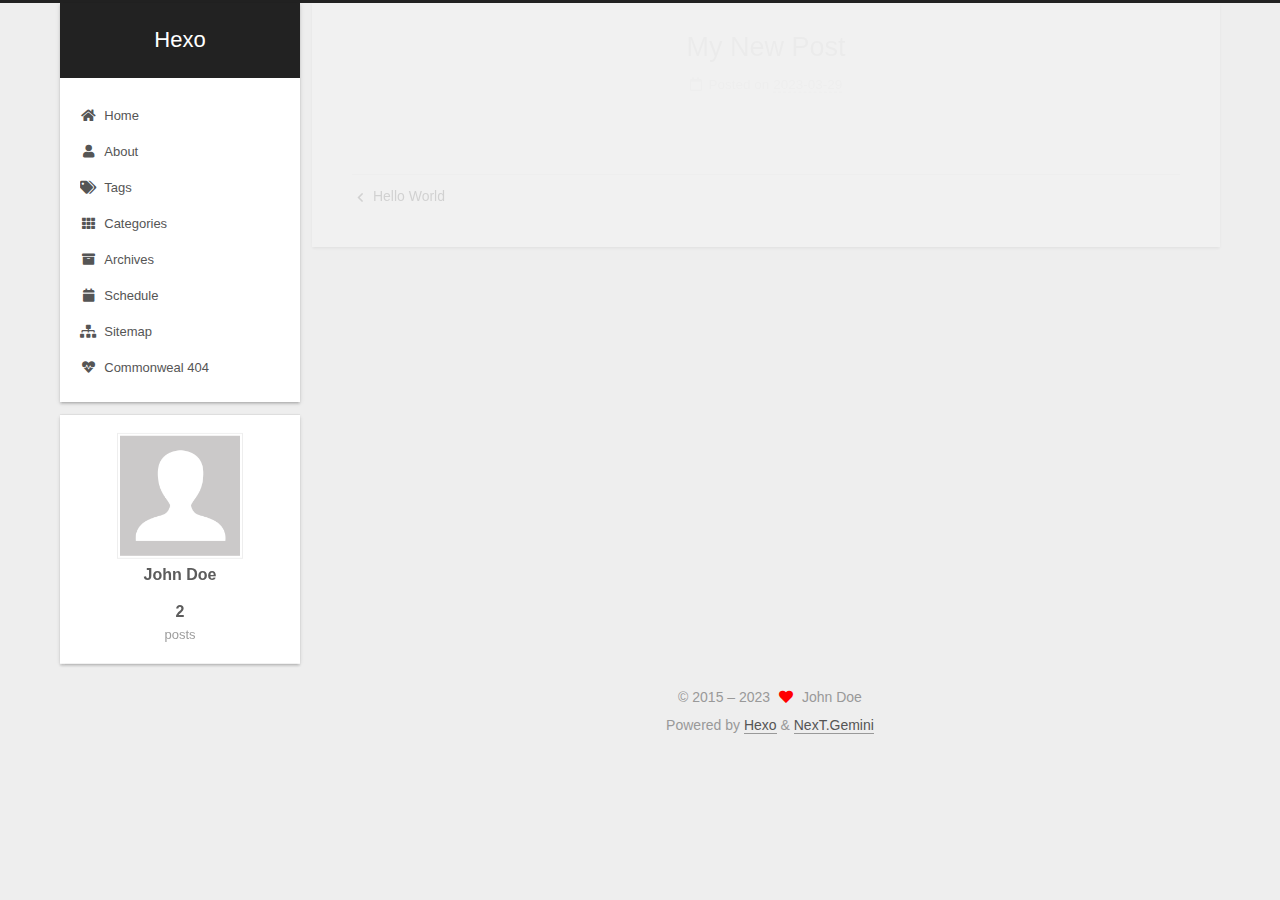
<file: 2023/03/29/My-New-Post/index.html>
<!DOCTYPE html>
<html lang="en">
<head>
  <meta charset="UTF-8">
<meta name="viewport" content="width=device-width, initial-scale=1, maximum-scale=2">
<meta name="theme-color" content="#222">
<meta name="generator" content="Hexo 6.3.0">
  <link rel="apple-touch-icon" sizes="180x180" href="/images/apple-touch-icon-next.png">
  <link rel="icon" type="image/png" sizes="32x32" href="/images/favicon-32x32-next.png">
  <link rel="icon" type="image/png" sizes="16x16" href="/images/favicon-16x16-next.png">
  <link rel="mask-icon" href="/images/logo.svg" color="#222">

<link rel="stylesheet" href="/css/main.css">


<link rel="stylesheet" href="/lib/font-awesome/css/all.min.css">

<script id="hexo-configurations">
    var NexT = window.NexT || {};
    var CONFIG = {"hostname":"example.com","root":"/","scheme":"Gemini","version":"7.8.0","exturl":false,"sidebar":{"position":"left","display":"post","padding":18,"offset":12,"onmobile":false},"copycode":{"enable":false,"show_result":false,"style":null},"back2top":{"enable":true,"sidebar":false,"scrollpercent":false},"bookmark":{"enable":false,"color":"#222","save":"auto"},"fancybox":false,"mediumzoom":false,"lazyload":false,"pangu":false,"comments":{"style":"tabs","active":null,"storage":true,"lazyload":false,"nav":null},"algolia":{"hits":{"per_page":10},"labels":{"input_placeholder":"Search for Posts","hits_empty":"We didn't find any results for the search: ${query}","hits_stats":"${hits} results found in ${time} ms"}},"localsearch":{"enable":false,"trigger":"auto","top_n_per_article":1,"unescape":false,"preload":false},"motion":{"enable":true,"async":false,"transition":{"post_block":"fadeIn","post_header":"slideDownIn","post_body":"slideDownIn","coll_header":"slideLeftIn","sidebar":"slideUpIn"}}};
  </script>

  <meta property="og:type" content="article">
<meta property="og:title" content="My New Post">
<meta property="og:url" content="http://example.com/2023/03/29/My-New-Post/index.html">
<meta property="og:site_name" content="Hexo">
<meta property="og:locale" content="en_US">
<meta property="article:published_time" content="2023-03-29T10:38:11.000Z">
<meta property="article:modified_time" content="2023-03-29T10:38:11.208Z">
<meta property="article:author" content="John Doe">
<meta name="twitter:card" content="summary">

<link rel="canonical" href="http://example.com/2023/03/29/My-New-Post/">


<script id="page-configurations">
  // https://hexo.io/docs/variables.html
  CONFIG.page = {
    sidebar: "",
    isHome : false,
    isPost : true,
    lang   : 'en'
  };
</script>

  <title>My New Post | Hexo</title>
  






  <noscript>
  <style>
  .use-motion .brand,
  .use-motion .menu-item,
  .sidebar-inner,
  .use-motion .post-block,
  .use-motion .pagination,
  .use-motion .comments,
  .use-motion .post-header,
  .use-motion .post-body,
  .use-motion .collection-header { opacity: initial; }

  .use-motion .site-title,
  .use-motion .site-subtitle {
    opacity: initial;
    top: initial;
  }

  .use-motion .logo-line-before i { left: initial; }
  .use-motion .logo-line-after i { right: initial; }
  </style>
</noscript>

</head>

<body itemscope itemtype="http://schema.org/WebPage">
  <div class="container use-motion">
    <div class="headband"></div>

    <header class="header" itemscope itemtype="http://schema.org/WPHeader">
      <div class="header-inner"><div class="site-brand-container">
  <div class="site-nav-toggle">
    <div class="toggle" aria-label="Toggle navigation bar">
      <span class="toggle-line toggle-line-first"></span>
      <span class="toggle-line toggle-line-middle"></span>
      <span class="toggle-line toggle-line-last"></span>
    </div>
  </div>

  <div class="site-meta">

    <a href="/" class="brand" rel="start">
      <span class="logo-line-before"><i></i></span>
      <h1 class="site-title">Hexo</h1>
      <span class="logo-line-after"><i></i></span>
    </a>
  </div>

  <div class="site-nav-right">
    <div class="toggle popup-trigger">
    </div>
  </div>
</div>




<nav class="site-nav">
  <ul id="menu" class="main-menu menu">
        <li class="menu-item menu-item-home">

    <a href="/" rel="section"><i class="fa fa-home fa-fw"></i>Home</a>

  </li>
        <li class="menu-item menu-item-about">

    <a href="/about/" rel="section"><i class="fa fa-user fa-fw"></i>About</a>

  </li>
        <li class="menu-item menu-item-tags">

    <a href="/tags/" rel="section"><i class="fa fa-tags fa-fw"></i>Tags</a>

  </li>
        <li class="menu-item menu-item-categories">

    <a href="/categories/" rel="section"><i class="fa fa-th fa-fw"></i>Categories</a>

  </li>
        <li class="menu-item menu-item-archives">

    <a href="/archives/" rel="section"><i class="fa fa-archive fa-fw"></i>Archives</a>

  </li>
        <li class="menu-item menu-item-schedule">

    <a href="/schedule/" rel="section"><i class="fa fa-calendar fa-fw"></i>Schedule</a>

  </li>
        <li class="menu-item menu-item-sitemap">

    <a href="/sitemap.xml" rel="section"><i class="fa fa-sitemap fa-fw"></i>Sitemap</a>

  </li>
        <li class="menu-item menu-item-commonweal">

    <a href="/404/" rel="section"><i class="fa fa-heartbeat fa-fw"></i>Commonweal 404</a>

  </li>
  </ul>
</nav>




</div>
    </header>

    
  <div class="back-to-top">
    <i class="fa fa-arrow-up"></i>
    <span>0%</span>
  </div>


    <main class="main">
      <div class="main-inner">
        <div class="content-wrap">
          

          <div class="content post posts-expand">
            

    
  
  
  <article itemscope itemtype="http://schema.org/Article" class="post-block" lang="en">
    <link itemprop="mainEntityOfPage" href="http://example.com/2023/03/29/My-New-Post/">

    <span hidden itemprop="author" itemscope itemtype="http://schema.org/Person">
      <meta itemprop="image" content="/images/avatar.gif">
      <meta itemprop="name" content="John Doe">
      <meta itemprop="description" content="">
    </span>

    <span hidden itemprop="publisher" itemscope itemtype="http://schema.org/Organization">
      <meta itemprop="name" content="Hexo">
    </span>
      <header class="post-header">
        <h1 class="post-title" itemprop="name headline">
          My New Post
        </h1>

        <div class="post-meta">
            <span class="post-meta-item">
              <span class="post-meta-item-icon">
                <i class="far fa-calendar"></i>
              </span>
              <span class="post-meta-item-text">Posted on</span>

              <time title="Created: 2023-03-29 18:38:11" itemprop="dateCreated datePublished" datetime="2023-03-29T18:38:11+08:00">2023-03-29</time>
            </span>

          

        </div>
      </header>

    
    
    
    <div class="post-body" itemprop="articleBody">

      
        
    </div>

    
    
    

      <footer class="post-footer">

        


        
    <div class="post-nav">
      <div class="post-nav-item">
    <a href="/2023/03/29/hello-world/" rel="prev" title="Hello World">
      <i class="fa fa-chevron-left"></i> Hello World
    </a></div>
      <div class="post-nav-item"></div>
    </div>
      </footer>
    
  </article>
  
  
  



          </div>
          

<script>
  window.addEventListener('tabs:register', () => {
    let { activeClass } = CONFIG.comments;
    if (CONFIG.comments.storage) {
      activeClass = localStorage.getItem('comments_active') || activeClass;
    }
    if (activeClass) {
      let activeTab = document.querySelector(`a[href="#comment-${activeClass}"]`);
      if (activeTab) {
        activeTab.click();
      }
    }
  });
  if (CONFIG.comments.storage) {
    window.addEventListener('tabs:click', event => {
      if (!event.target.matches('.tabs-comment .tab-content .tab-pane')) return;
      let commentClass = event.target.classList[1];
      localStorage.setItem('comments_active', commentClass);
    });
  }
</script>

        </div>
          
  
  <div class="toggle sidebar-toggle">
    <span class="toggle-line toggle-line-first"></span>
    <span class="toggle-line toggle-line-middle"></span>
    <span class="toggle-line toggle-line-last"></span>
  </div>

  <aside class="sidebar">
    <div class="sidebar-inner">

      <ul class="sidebar-nav motion-element">
        <li class="sidebar-nav-toc">
          Table of Contents
        </li>
        <li class="sidebar-nav-overview">
          Overview
        </li>
      </ul>

      <!--noindex-->
      <div class="post-toc-wrap sidebar-panel">
      </div>
      <!--/noindex-->

      <div class="site-overview-wrap sidebar-panel">
        <div class="site-author motion-element" itemprop="author" itemscope itemtype="http://schema.org/Person">
    <img class="site-author-image" itemprop="image" alt="John Doe"
      src="/images/avatar.gif">
  <p class="site-author-name" itemprop="name">John Doe</p>
  <div class="site-description" itemprop="description"></div>
</div>
<div class="site-state-wrap motion-element">
  <nav class="site-state">
      <div class="site-state-item site-state-posts">
          <a href="/archives/">
        
          <span class="site-state-item-count">2</span>
          <span class="site-state-item-name">posts</span>
        </a>
      </div>
  </nav>
</div>



      </div>

    </div>
  </aside>
  <div id="sidebar-dimmer"></div>


      </div>
    </main>

    <footer class="footer">
      <div class="footer-inner">
        

        

<div class="copyright">
  
  &copy; 2015 – 
  <span itemprop="copyrightYear">2023</span>
  <span class="with-love">
    <i class="fa fa-heart"></i>
  </span>
  <span class="author" itemprop="copyrightHolder">John Doe</span>
</div>
  <div class="powered-by">Powered by <a href="https://hexo.io/" class="theme-link" rel="noopener" target="_blank">Hexo</a> & <a href="https://theme-next.org/" class="theme-link" rel="noopener" target="_blank">NexT.Gemini</a>
  </div>

        








      </div>
    </footer>
  </div>

  
  <script src="/lib/anime.min.js"></script>
  <script src="/lib/velocity/velocity.min.js"></script>
  <script src="/lib/velocity/velocity.ui.min.js"></script>

<script src="/js/utils.js"></script>

<script src="/js/motion.js"></script>


<script src="/js/schemes/pisces.js"></script>


<script src="/js/next-boot.js"></script>




  















  

  

</body>
</html>
</file>
<file: css/main.css>
:root {
  --body-bg-color: #eee;
  --content-bg-color: #fff;
  --card-bg-color: #f5f5f5;
  --text-color: #555;
  --blockquote-color: #666;
  --link-color: #555;
  --link-hover-color: #222;
  --brand-color: #fff;
  --brand-hover-color: #fff;
  --table-row-odd-bg-color: #f9f9f9;
  --table-row-hover-bg-color: #f5f5f5;
  --menu-item-bg-color: #f5f5f5;
  --btn-default-bg: #fff;
  --btn-default-color: #555;
  --btn-default-border-color: #555;
  --btn-default-hover-bg: #222;
  --btn-default-hover-color: #fff;
  --btn-default-hover-border-color: #222;
}
html {
  line-height: 1.15; /* 1 */
  -webkit-text-size-adjust: 100%; /* 2 */
}
body {
  margin: 0;
}
main {
  display: block;
}
h1 {
  font-size: 2em;
  margin: 0.67em 0;
}
hr {
  box-sizing: content-box; /* 1 */
  height: 0; /* 1 */
  overflow: visible; /* 2 */
}
pre {
  font-family: monospace, monospace; /* 1 */
  font-size: 1em; /* 2 */
}
a {
  background: transparent;
}
abbr[title] {
  border-bottom: none; /* 1 */
  text-decoration: underline; /* 2 */
  text-decoration: underline dotted; /* 2 */
}
b,
strong {
  font-weight: bolder;
}
code,
kbd,
samp {
  font-family: monospace, monospace; /* 1 */
  font-size: 1em; /* 2 */
}
small {
  font-size: 80%;
}
sub,
sup {
  font-size: 75%;
  line-height: 0;
  position: relative;
  vertical-align: baseline;
}
sub {
  bottom: -0.25em;
}
sup {
  top: -0.5em;
}
img {
  border-style: none;
}
button,
input,
optgroup,
select,
textarea {
  font-family: inherit; /* 1 */
  font-size: 100%; /* 1 */
  line-height: 1.15; /* 1 */
  margin: 0; /* 2 */
}
button,
input {
/* 1 */
  overflow: visible;
}
button,
select {
/* 1 */
  text-transform: none;
}
button,
[type='button'],
[type='reset'],
[type='submit'] {
  -webkit-appearance: button;
}
button::-moz-focus-inner,
[type='button']::-moz-focus-inner,
[type='reset']::-moz-focus-inner,
[type='submit']::-moz-focus-inner {
  border-style: none;
  padding: 0;
}
button:-moz-focusring,
[type='button']:-moz-focusring,
[type='reset']:-moz-focusring,
[type='submit']:-moz-focusring {
  outline: 1px dotted ButtonText;
}
fieldset {
  padding: 0.35em 0.75em 0.625em;
}
legend {
  box-sizing: border-box; /* 1 */
  color: inherit; /* 2 */
  display: table; /* 1 */
  max-width: 100%; /* 1 */
  padding: 0; /* 3 */
  white-space: normal; /* 1 */
}
progress {
  vertical-align: baseline;
}
textarea {
  overflow: auto;
}
[type='checkbox'],
[type='radio'] {
  box-sizing: border-box; /* 1 */
  padding: 0; /* 2 */
}
[type='number']::-webkit-inner-spin-button,
[type='number']::-webkit-outer-spin-button {
  height: auto;
}
[type='search'] {
  outline-offset: -2px; /* 2 */
  -webkit-appearance: textfield; /* 1 */
}
[type='search']::-webkit-search-decoration {
  -webkit-appearance: none;
}
::-webkit-file-upload-button {
  font: inherit; /* 2 */
  -webkit-appearance: button; /* 1 */
}
details {
  display: block;
}
summary {
  display: list-item;
}
template {
  display: none;
}
[hidden] {
  display: none;
}
::selection {
  background: #262a30;
  color: #eee;
}
html,
body {
  height: 100%;
}
body {
  background: var(--body-bg-color);
  color: var(--text-color);
  font-family: 'Lato', "PingFang SC", "Microsoft YaHei", sans-serif;
  font-size: 1em;
  line-height: 2;
}
@media (max-width: 991px) {
  body {
    padding-left: 0 !important;
    padding-right: 0 !important;
  }
}
h1,
h2,
h3,
h4,
h5,
h6 {
  font-family: 'Lato', "PingFang SC", "Microsoft YaHei", sans-serif;
  font-weight: bold;
  line-height: 1.5;
  margin: 20px 0 15px;
}
h1 {
  font-size: 1.5em;
}
h2 {
  font-size: 1.375em;
}
h3 {
  font-size: 1.25em;
}
h4 {
  font-size: 1.125em;
}
h5 {
  font-size: 1em;
}
h6 {
  font-size: 0.875em;
}
p {
  margin: 0 0 20px 0;
}
a,
span.exturl {
  border-bottom: 1px solid #999;
  color: var(--link-color);
  outline: 0;
  text-decoration: none;
  overflow-wrap: break-word;
  word-wrap: break-word;
  cursor: pointer;
}
a:hover,
span.exturl:hover {
  border-bottom-color: var(--link-hover-color);
  color: var(--link-hover-color);
}
iframe,
img,
video {
  display: block;
  margin-left: auto;
  margin-right: auto;
  max-width: 100%;
}
hr {
  background-image: repeating-linear-gradient(-45deg, #ddd, #ddd 4px, transparent 4px, transparent 8px);
  border: 0;
  height: 3px;
  margin: 40px 0;
}
blockquote {
  border-left: 4px solid #ddd;
  color: var(--blockquote-color);
  margin: 0;
  padding: 0 15px;
}
blockquote cite::before {
  content: '-';
  padding: 0 5px;
}
dt {
  font-weight: bold;
}
dd {
  margin: 0;
  padding: 0;
}
kbd {
  background-color: #f5f5f5;
  background-image: linear-gradient(#eee, #fff, #eee);
  border: 1px solid #ccc;
  border-radius: 0.2em;
  box-shadow: 0.1em 0.1em 0.2em rgba(0,0,0,0.1);
  color: #555;
  font-family: inherit;
  padding: 0.1em 0.3em;
  white-space: nowrap;
}
.table-container {
  overflow: auto;
}
table {
  border-collapse: collapse;
  border-spacing: 0;
  font-size: 0.875em;
  margin: 0 0 20px 0;
  width: 100%;
}
tbody tr:nth-of-type(odd) {
  background: var(--table-row-odd-bg-color);
}
tbody tr:hover {
  background: var(--table-row-hover-bg-color);
}
caption,
th,
td {
  font-weight: normal;
  padding: 8px;
  vertical-align: middle;
}
th,
td {
  border: 1px solid #ddd;
  border-bottom: 3px solid #ddd;
}
th {
  font-weight: 700;
  padding-bottom: 10px;
}
td {
  border-bottom-width: 1px;
}
.btn {
  background: var(--btn-default-bg);
  border: 2px solid var(--btn-default-border-color);
  border-radius: 2px;
  color: var(--btn-default-color);
  display: inline-block;
  font-size: 0.875em;
  line-height: 2;
  padding: 0 20px;
  text-decoration: none;
  transition-property: background-color;
  transition-delay: 0s;
  transition-duration: 0.2s;
  transition-timing-function: ease-in-out;
}
.btn:hover {
  background: var(--btn-default-hover-bg);
  border-color: var(--btn-default-hover-border-color);
  color: var(--btn-default-hover-color);
}
.btn + .btn {
  margin: 0 0 8px 8px;
}
.btn .fa-fw {
  text-align: left;
  width: 1.285714285714286em;
}
.toggle {
  line-height: 0;
}
.toggle .toggle-line {
  background: #fff;
  display: inline-block;
  height: 2px;
  left: 0;
  position: relative;
  top: 0;
  transition: all 0.4s;
  vertical-align: top;
  width: 100%;
}
.toggle .toggle-line:not(:first-child) {
  margin-top: 3px;
}
.toggle.toggle-arrow .toggle-line-first {
  left: 50%;
  top: 2px;
  transform: rotate(45deg);
  width: 50%;
}
.toggle.toggle-arrow .toggle-line-middle {
  left: 2px;
  width: 90%;
}
.toggle.toggle-arrow .toggle-line-last {
  left: 50%;
  top: -2px;
  transform: rotate(-45deg);
  width: 50%;
}
.toggle.toggle-close .toggle-line-first {
  transform: rotate(-45deg);
  top: 5px;
}
.toggle.toggle-close .toggle-line-middle {
  opacity: 0;
}
.toggle.toggle-close .toggle-line-last {
  transform: rotate(45deg);
  top: -5px;
}
.highlight,
pre {
  background: #f7f7f7;
  color: #4d4d4c;
  line-height: 1.6;
  margin: 0 auto 20px;
}
pre,
code {
  font-family: consolas, Menlo, monospace, "PingFang SC", "Microsoft YaHei";
}
code {
  background: #eee;
  border-radius: 3px;
  color: #555;
  padding: 2px 4px;
  overflow-wrap: break-word;
  word-wrap: break-word;
}
.highlight *::selection {
  background: #d6d6d6;
}
.highlight pre {
  border: 0;
  margin: 0;
  padding: 10px 0;
}
.highlight table {
  border: 0;
  margin: 0;
  width: auto;
}
.highlight td {
  border: 0;
  padding: 0;
}
.highlight figcaption {
  background: #eff2f3;
  color: #4d4d4c;
  display: flex;
  font-size: 0.875em;
  justify-content: space-between;
  line-height: 1.2;
  padding: 0.5em;
}
.highlight figcaption a {
  color: #4d4d4c;
}
.highlight figcaption a:hover {
  border-bottom-color: #4d4d4c;
}
.highlight .gutter {
  -moz-user-select: none;
  -ms-user-select: none;
  -webkit-user-select: none;
  user-select: none;
}
.highlight .gutter pre {
  background: #eff2f3;
  color: #869194;
  padding-left: 10px;
  padding-right: 10px;
  text-align: right;
}
.highlight .code pre {
  background: #f7f7f7;
  padding-left: 10px;
  width: 100%;
}
.gist table {
  width: auto;
}
.gist table td {
  border: 0;
}
pre {
  overflow: auto;
  padding: 10px;
}
pre code {
  background: none;
  color: #4d4d4c;
  font-size: 0.875em;
  padding: 0;
  text-shadow: none;
}
pre .deletion {
  background: #fdd;
}
pre .addition {
  background: #dfd;
}
pre .meta {
  color: #eab700;
  -moz-user-select: none;
  -ms-user-select: none;
  -webkit-user-select: none;
  user-select: none;
}
pre .comment {
  color: #8e908c;
}
pre .variable,
pre .attribute,
pre .tag,
pre .name,
pre .regexp,
pre .ruby .constant,
pre .xml .tag .title,
pre .xml .pi,
pre .xml .doctype,
pre .html .doctype,
pre .css .id,
pre .css .class,
pre .css .pseudo {
  color: #c82829;
}
pre .number,
pre .preprocessor,
pre .built_in,
pre .builtin-name,
pre .literal,
pre .params,
pre .constant,
pre .command {
  color: #f5871f;
}
pre .ruby .class .title,
pre .css .rules .attribute,
pre .string,
pre .symbol,
pre .value,
pre .inheritance,
pre .header,
pre .ruby .symbol,
pre .xml .cdata,
pre .special,
pre .formula {
  color: #718c00;
}
pre .title,
pre .css .hexcolor {
  color: #3e999f;
}
pre .function,
pre .python .decorator,
pre .python .title,
pre .ruby .function .title,
pre .ruby .title .keyword,
pre .perl .sub,
pre .javascript .title,
pre .coffeescript .title {
  color: #4271ae;
}
pre .keyword,
pre .javascript .function {
  color: #8959a8;
}
.blockquote-center {
  border-left: none;
  margin: 40px 0;
  padding: 0;
  position: relative;
  text-align: center;
}
.blockquote-center .fa {
  display: block;
  opacity: 0.6;
  position: absolute;
  width: 100%;
}
.blockquote-center .fa-quote-left {
  border-top: 1px solid #ccc;
  text-align: left;
  top: -20px;
}
.blockquote-center .fa-quote-right {
  border-bottom: 1px solid #ccc;
  text-align: right;
  bottom: -20px;
}
.blockquote-center p,
.blockquote-center div {
  text-align: center;
}
.post-body .group-picture img {
  margin: 0 auto;
  padding: 0 3px;
}
.group-picture-row {
  margin-bottom: 6px;
  overflow: hidden;
}
.group-picture-column {
  float: left;
  margin-bottom: 10px;
}
.post-body .label {
  color: #555;
  display: inline;
  padding: 0 2px;
}
.post-body .label.default {
  background: #f0f0f0;
}
.post-body .label.primary {
  background: #efe6f7;
}
.post-body .label.info {
  background: #e5f2f8;
}
.post-body .label.success {
  background: #e7f4e9;
}
.post-body .label.warning {
  background: #fcf6e1;
}
.post-body .label.danger {
  background: #fae8eb;
}
.post-body .tabs {
  margin-bottom: 20px;
}
.post-body .tabs,
.tabs-comment {
  display: block;
  padding-top: 10px;
  position: relative;
}
.post-body .tabs ul.nav-tabs,
.tabs-comment ul.nav-tabs {
  display: flex;
  flex-wrap: wrap;
  margin: 0;
  margin-bottom: -1px;
  padding: 0;
}
@media (max-width: 413px) {
  .post-body .tabs ul.nav-tabs,
  .tabs-comment ul.nav-tabs {
    display: block;
    margin-bottom: 5px;
  }
}
.post-body .tabs ul.nav-tabs li.tab,
.tabs-comment ul.nav-tabs li.tab {
  border-bottom: 1px solid #ddd;
  border-left: 1px solid transparent;
  border-right: 1px solid transparent;
  border-top: 3px solid transparent;
  flex-grow: 1;
  list-style-type: none;
  border-radius: 0 0 0 0;
}
@media (max-width: 413px) {
  .post-body .tabs ul.nav-tabs li.tab,
  .tabs-comment ul.nav-tabs li.tab {
    border-bottom: 1px solid transparent;
    border-left: 3px solid transparent;
    border-right: 1px solid transparent;
    border-top: 1px solid transparent;
  }
}
@media (max-width: 413px) {
  .post-body .tabs ul.nav-tabs li.tab,
  .tabs-comment ul.nav-tabs li.tab {
    border-radius: 0;
  }
}
.post-body .tabs ul.nav-tabs li.tab a,
.tabs-comment ul.nav-tabs li.tab a {
  border-bottom: initial;
  display: block;
  line-height: 1.8;
  outline: 0;
  padding: 0.25em 0.75em;
  text-align: center;
  transition-delay: 0s;
  transition-duration: 0.2s;
  transition-timing-function: ease-out;
}
.post-body .tabs ul.nav-tabs li.tab a i,
.tabs-comment ul.nav-tabs li.tab a i {
  width: 1.285714285714286em;
}
.post-body .tabs ul.nav-tabs li.tab.active,
.tabs-comment ul.nav-tabs li.tab.active {
  border-bottom: 1px solid transparent;
  border-left: 1px solid #ddd;
  border-right: 1px solid #ddd;
  border-top: 3px solid #fc6423;
}
@media (max-width: 413px) {
  .post-body .tabs ul.nav-tabs li.tab.active,
  .tabs-comment ul.nav-tabs li.tab.active {
    border-bottom: 1px solid #ddd;
    border-left: 3px solid #fc6423;
    border-right: 1px solid #ddd;
    border-top: 1px solid #ddd;
  }
}
.post-body .tabs ul.nav-tabs li.tab.active a,
.tabs-comment ul.nav-tabs li.tab.active a {
  color: var(--link-color);
  cursor: default;
}
.post-body .tabs .tab-content .tab-pane,
.tabs-comment .tab-content .tab-pane {
  border: 1px solid #ddd;
  border-top: 0;
  padding: 20px 20px 0 20px;
  border-radius: 0;
}
.post-body .tabs .tab-content .tab-pane:not(.active),
.tabs-comment .tab-content .tab-pane:not(.active) {
  display: none;
}
.post-body .tabs .tab-content .tab-pane.active,
.tabs-comment .tab-content .tab-pane.active {
  display: block;
}
.post-body .tabs .tab-content .tab-pane.active:nth-of-type(1),
.tabs-comment .tab-content .tab-pane.active:nth-of-type(1) {
  border-radius: 0 0 0 0;
}
@media (max-width: 413px) {
  .post-body .tabs .tab-content .tab-pane.active:nth-of-type(1),
  .tabs-comment .tab-content .tab-pane.active:nth-of-type(1) {
    border-radius: 0;
  }
}
.post-body .note {
  border-radius: 3px;
  margin-bottom: 20px;
  padding: 1em;
  position: relative;
  border: 1px solid #eee;
  border-left-width: 5px;
}
.post-body .note h2,
.post-body .note h3,
.post-body .note h4,
.post-body .note h5,
.post-body .note h6 {
  margin-top: 0;
  border-bottom: initial;
  margin-bottom: 0;
  padding-top: 0;
}
.post-body .note p:first-child,
.post-body .note ul:first-child,
.post-body .note ol:first-child,
.post-body .note table:first-child,
.post-body .note pre:first-child,
.post-body .note blockquote:first-child,
.post-body .note img:first-child {
  margin-top: 0;
}
.post-body .note p:last-child,
.post-body .note ul:last-child,
.post-body .note ol:last-child,
.post-body .note table:last-child,
.post-body .note pre:last-child,
.post-body .note blockquote:last-child,
.post-body .note img:last-child {
  margin-bottom: 0;
}
.post-body .note.default {
  border-left-color: #777;
}
.post-body .note.default h2,
.post-body .note.default h3,
.post-body .note.default h4,
.post-body .note.default h5,
.post-body .note.default h6 {
  color: #777;
}
.post-body .note.primary {
  border-left-color: #6f42c1;
}
.post-body .note.primary h2,
.post-body .note.primary h3,
.post-body .note.primary h4,
.post-body .note.primary h5,
.post-body .note.primary h6 {
  color: #6f42c1;
}
.post-body .note.info {
  border-left-color: #428bca;
}
.post-body .note.info h2,
.post-body .note.info h3,
.post-body .note.info h4,
.post-body .note.info h5,
.post-body .note.info h6 {
  color: #428bca;
}
.post-body .note.success {
  border-left-color: #5cb85c;
}
.post-body .note.success h2,
.post-body .note.success h3,
.post-body .note.success h4,
.post-body .note.success h5,
.post-body .note.success h6 {
  color: #5cb85c;
}
.post-body .note.warning {
  border-left-color: #f0ad4e;
}
.post-body .note.warning h2,
.post-body .note.warning h3,
.post-body .note.warning h4,
.post-body .note.warning h5,
.post-body .note.warning h6 {
  color: #f0ad4e;
}
.post-body .note.danger {
  border-left-color: #d9534f;
}
.post-body .note.danger h2,
.post-body .note.danger h3,
.post-body .note.danger h4,
.post-body .note.danger h5,
.post-body .note.danger h6 {
  color: #d9534f;
}
.pagination .prev,
.pagination .next,
.pagination .page-number,
.pagination .space {
  display: inline-block;
  margin: 0 10px;
  padding: 0 11px;
  position: relative;
  top: -1px;
}
@media (max-width: 767px) {
  .pagination .prev,
  .pagination .next,
  .pagination .page-number,
  .pagination .space {
    margin: 0 5px;
  }
}
.pagination {
  border-top: 1px solid #eee;
  margin: 120px 0 0;
  text-align: center;
}
.pagination .prev,
.pagination .next,
.pagination .page-number {
  border-bottom: 0;
  border-top: 1px solid #eee;
  transition-property: border-color;
  transition-delay: 0s;
  transition-duration: 0.2s;
  transition-timing-function: ease-in-out;
}
.pagination .prev:hover,
.pagination .next:hover,
.pagination .page-number:hover {
  border-top-color: #222;
}
.pagination .space {
  margin: 0;
  padding: 0;
}
.pagination .prev {
  margin-left: 0;
}
.pagination .next {
  margin-right: 0;
}
.pagination .page-number.current {
  background: #ccc;
  border-top-color: #ccc;
  color: #fff;
}
@media (max-width: 767px) {
  .pagination {
    border-top: none;
  }
  .pagination .prev,
  .pagination .next,
  .pagination .page-number {
    border-bottom: 1px solid #eee;
    border-top: 0;
    margin-bottom: 10px;
    padding: 0 10px;
  }
  .pagination .prev:hover,
  .pagination .next:hover,
  .pagination .page-number:hover {
    border-bottom-color: #222;
  }
}
.comments {
  margin-top: 60px;
  overflow: hidden;
}
.comment-button-group {
  display: flex;
  flex-wrap: wrap-reverse;
  justify-content: center;
  margin: 1em 0;
}
.comment-button-group .comment-button {
  margin: 0.1em 0.2em;
}
.comment-button-group .comment-button.active {
  background: var(--btn-default-hover-bg);
  border-color: var(--btn-default-hover-border-color);
  color: var(--btn-default-hover-color);
}
.comment-position {
  display: none;
}
.comment-position.active {
  display: block;
}
.tabs-comment {
  background: var(--content-bg-color);
  margin-top: 4em;
  padding-top: 0;
}
.tabs-comment .comments {
  border: 0;
  box-shadow: none;
  margin-top: 0;
  padding-top: 0;
}
.container {
  min-height: 100%;
  position: relative;
}
.main-inner {
  margin: 0 auto;
  width: calc(100% - 20px);
}
@media (min-width: 1200px) {
  .main-inner {
    width: 1160px;
  }
}
@media (min-width: 1600px) {
  .main-inner {
    width: 73%;
  }
}
@media (max-width: 767px) {
  .content-wrap {
    padding: 0 20px;
  }
}
.header {
  background: transparent;
}
.header-inner {
  margin: 0 auto;
  width: calc(100% - 20px);
}
@media (min-width: 1200px) {
  .header-inner {
    width: 1160px;
  }
}
@media (min-width: 1600px) {
  .header-inner {
    width: 73%;
  }
}
.site-brand-container {
  display: flex;
  flex-shrink: 0;
  padding: 0 10px;
}
.headband {
  background: #222;
  height: 3px;
}
.site-meta {
  flex-grow: 1;
  text-align: center;
}
@media (max-width: 767px) {
  .site-meta {
    text-align: center;
  }
}
.brand {
  border-bottom: none;
  color: var(--brand-color);
  display: inline-block;
  line-height: 1.375em;
  padding: 0 40px;
  position: relative;
}
.brand:hover {
  color: var(--brand-hover-color);
}
.site-title {
  font-family: 'Lato', "PingFang SC", "Microsoft YaHei", sans-serif;
  font-size: 1.375em;
  font-weight: normal;
  margin: 0;
}
.site-subtitle {
  color: #ddd;
  font-size: 0.8125em;
  margin: 10px 0;
}
.use-motion .brand {
  opacity: 0;
}
.use-motion .site-title,
.use-motion .site-subtitle,
.use-motion .custom-logo-image {
  opacity: 0;
  position: relative;
  top: -10px;
}
.site-nav-toggle,
.site-nav-right {
  display: none;
}
@media (max-width: 767px) {
  .site-nav-toggle,
  .site-nav-right {
    display: flex;
    flex-direction: column;
    justify-content: center;
  }
}
.site-nav-toggle .toggle,
.site-nav-right .toggle {
  color: var(--text-color);
  padding: 10px;
  width: 22px;
}
.site-nav-toggle .toggle .toggle-line,
.site-nav-right .toggle .toggle-line {
  background: var(--text-color);
  border-radius: 1px;
}
.site-nav {
  display: block;
}
@media (max-width: 767px) {
  .site-nav {
    clear: both;
    display: none;
  }
}
.site-nav.site-nav-on {
  display: block;
}
.menu {
  margin-top: 20px;
  padding-left: 0;
  text-align: center;
}
.menu-item {
  display: inline-block;
  list-style: none;
  margin: 0 10px;
}
@media (max-width: 767px) {
  .menu-item {
    display: block;
    margin-top: 10px;
  }
  .menu-item.menu-item-search {
    display: none;
  }
}
.menu-item a,
.menu-item span.exturl {
  border-bottom: 0;
  display: block;
  font-size: 0.8125em;
  transition-property: border-color;
  transition-delay: 0s;
  transition-duration: 0.2s;
  transition-timing-function: ease-in-out;
}
@media (hover: none) {
  .menu-item a:hover,
  .menu-item span.exturl:hover {
    border-bottom-color: transparent !important;
  }
}
.menu-item .fa,
.menu-item .fab,
.menu-item .far,
.menu-item .fas {
  margin-right: 8px;
}
.menu-item .badge {
  display: inline-block;
  font-weight: bold;
  line-height: 1;
  margin-left: 0.35em;
  margin-top: 0.35em;
  text-align: center;
  white-space: nowrap;
}
@media (max-width: 767px) {
  .menu-item .badge {
    float: right;
    margin-left: 0;
  }
}
.menu-item-active a,
.menu .menu-item a:hover,
.menu .menu-item span.exturl:hover {
  background: var(--menu-item-bg-color);
}
.use-motion .menu-item {
  opacity: 0;
}
.sidebar {
  background: #222;
  bottom: 0;
  box-shadow: inset 0 2px 6px #000;
  position: fixed;
  top: 0;
}
@media (max-width: 991px) {
  .sidebar {
    display: none;
  }
}
.sidebar-inner {
  color: #999;
  padding: 18px 10px;
  text-align: center;
}
.cc-license {
  margin-top: 10px;
  text-align: center;
}
.cc-license .cc-opacity {
  border-bottom: none;
  opacity: 0.7;
}
.cc-license .cc-opacity:hover {
  opacity: 0.9;
}
.cc-license img {
  display: inline-block;
}
.site-author-image {
  border: 1px solid #eee;
  display: block;
  margin: 0 auto;
  max-width: 120px;
  padding: 2px;
}
.site-author-name {
  color: var(--text-color);
  font-weight: 600;
  margin: 0;
  text-align: center;
}
.site-description {
  color: #999;
  font-size: 0.8125em;
  margin-top: 0;
  text-align: center;
}
.links-of-author {
  margin-top: 15px;
}
.links-of-author a,
.links-of-author span.exturl {
  border-bottom-color: #555;
  display: inline-block;
  font-size: 0.8125em;
  margin-bottom: 10px;
  margin-right: 10px;
  vertical-align: middle;
}
.links-of-author a::before,
.links-of-author span.exturl::before {
  background: #a84d3d;
  border-radius: 50%;
  content: ' ';
  display: inline-block;
  height: 4px;
  margin-right: 3px;
  vertical-align: middle;
  width: 4px;
}
.sidebar-button {
  margin-top: 15px;
}
.sidebar-button a {
  border: 1px solid #fc6423;
  border-radius: 4px;
  color: #fc6423;
  display: inline-block;
  padding: 0 15px;
}
.sidebar-button a .fa,
.sidebar-button a .fab,
.sidebar-button a .far,
.sidebar-button a .fas {
  margin-right: 5px;
}
.sidebar-button a:hover {
  background: #fc6423;
  border: 1px solid #fc6423;
  color: #fff;
}
.sidebar-button a:hover .fa,
.sidebar-button a:hover .fab,
.sidebar-button a:hover .far,
.sidebar-button a:hover .fas {
  color: #fff;
}
.links-of-blogroll {
  font-size: 0.8125em;
  margin-top: 10px;
}
.links-of-blogroll-title {
  font-size: 0.875em;
  font-weight: 600;
  margin-top: 0;
}
.links-of-blogroll-list {
  list-style: none;
  margin: 0;
  padding: 0;
}
#sidebar-dimmer {
  display: none;
}
@media (max-width: 767px) {
  #sidebar-dimmer {
    background: #000;
    display: block;
    height: 100%;
    left: 100%;
    opacity: 0;
    position: fixed;
    top: 0;
    width: 100%;
    z-index: 1100;
  }
  .sidebar-active + #sidebar-dimmer {
    opacity: 0.7;
    transform: translateX(-100%);
    transition: opacity 0.5s;
  }
}
.sidebar-nav {
  margin: 0;
  padding-bottom: 20px;
  padding-left: 0;
}
.sidebar-nav li {
  border-bottom: 1px solid transparent;
  color: var(--text-color);
  cursor: pointer;
  display: inline-block;
  font-size: 0.875em;
}
.sidebar-nav li.sidebar-nav-overview {
  margin-left: 10px;
}
.sidebar-nav li:hover {
  color: #fc6423;
}
.sidebar-nav .sidebar-nav-active {
  border-bottom-color: #fc6423;
  color: #fc6423;
}
.sidebar-nav .sidebar-nav-active:hover {
  color: #fc6423;
}
.sidebar-panel {
  display: none;
  overflow-x: hidden;
  overflow-y: auto;
}
.sidebar-panel-active {
  display: block;
}
.sidebar-toggle {
  background: #222;
  bottom: 45px;
  cursor: pointer;
  height: 14px;
  left: 30px;
  padding: 5px;
  position: fixed;
  width: 14px;
  z-index: 1300;
}
@media (max-width: 991px) {
  .sidebar-toggle {
    left: 20px;
    opacity: 0.8;
    display: none;
  }
}
.sidebar-toggle:hover .toggle-line {
  background: #fc6423;
}
.post-toc {
  font-size: 0.875em;
}
.post-toc ol {
  list-style: none;
  margin: 0;
  padding: 0 2px 5px 10px;
  text-align: left;
}
.post-toc ol > ol {
  padding-left: 0;
}
.post-toc ol a {
  transition-property: all;
  transition-delay: 0s;
  transition-duration: 0.2s;
  transition-timing-function: ease-in-out;
}
.post-toc .nav-item {
  line-height: 1.8;
  overflow: hidden;
  text-overflow: ellipsis;
  white-space: nowrap;
}
.post-toc .nav .nav-child {
  display: none;
}
.post-toc .nav .active > .nav-child {
  display: block;
}
.post-toc .nav .active-current > .nav-child {
  display: block;
}
.post-toc .nav .active-current > .nav-child > .nav-item {
  display: block;
}
.post-toc .nav .active > a {
  border-bottom-color: #fc6423;
  color: #fc6423;
}
.post-toc .nav .active-current > a {
  color: #fc6423;
}
.post-toc .nav .active-current > a:hover {
  color: #fc6423;
}
.site-state {
  display: flex;
  justify-content: center;
  line-height: 1.4;
  margin-top: 10px;
  overflow: hidden;
  text-align: center;
  white-space: nowrap;
}
.site-state-item {
  padding: 0 15px;
}
.site-state-item:not(:first-child) {
  border-left: 1px solid #eee;
}
.site-state-item a {
  border-bottom: none;
}
.site-state-item-count {
  display: block;
  font-size: 1em;
  font-weight: 600;
  text-align: center;
}
.site-state-item-name {
  color: #999;
  font-size: 0.8125em;
}
.footer {
  color: #999;
  font-size: 0.875em;
  padding: 20px 0;
}
.footer.footer-fixed {
  bottom: 0;
  left: 0;
  position: absolute;
  right: 0;
}
.footer-inner {
  box-sizing: border-box;
  margin: 0 auto;
  text-align: center;
  width: calc(100% - 20px);
}
@media (min-width: 1200px) {
  .footer-inner {
    width: 1160px;
  }
}
@media (min-width: 1600px) {
  .footer-inner {
    width: 73%;
  }
}
.languages {
  display: inline-block;
  font-size: 1.125em;
  position: relative;
}
.languages .lang-select-label span {
  margin: 0 0.5em;
}
.languages .lang-select {
  height: 100%;
  left: 0;
  opacity: 0;
  position: absolute;
  top: 0;
  width: 100%;
}
.with-love {
  color: #ff0000;
  display: inline-block;
  margin: 0 5px;
}
.powered-by,
.theme-info {
  display: inline-block;
}
@-moz-keyframes iconAnimate {
  0%, 100% {
    transform: scale(1);
  }
  10%, 30% {
    transform: scale(0.9);
  }
  20%, 40%, 60%, 80% {
    transform: scale(1.1);
  }
  50%, 70% {
    transform: scale(1.1);
  }
}
@-webkit-keyframes iconAnimate {
  0%, 100% {
    transform: scale(1);
  }
  10%, 30% {
    transform: scale(0.9);
  }
  20%, 40%, 60%, 80% {
    transform: scale(1.1);
  }
  50%, 70% {
    transform: scale(1.1);
  }
}
@-o-keyframes iconAnimate {
  0%, 100% {
    transform: scale(1);
  }
  10%, 30% {
    transform: scale(0.9);
  }
  20%, 40%, 60%, 80% {
    transform: scale(1.1);
  }
  50%, 70% {
    transform: scale(1.1);
  }
}
@keyframes iconAnimate {
  0%, 100% {
    transform: scale(1);
  }
  10%, 30% {
    transform: scale(0.9);
  }
  20%, 40%, 60%, 80% {
    transform: scale(1.1);
  }
  50%, 70% {
    transform: scale(1.1);
  }
}
.back-to-top {
  font-size: 12px;
  text-align: center;
  transition-delay: 0s;
  transition-duration: 0.2s;
  transition-timing-function: ease-in-out;
}
.back-to-top {
  background: #222;
  bottom: -100px;
  box-sizing: border-box;
  color: #fff;
  cursor: pointer;
  left: 30px;
  opacity: 0.6;
  padding: 0 6px;
  position: fixed;
  transition-property: bottom;
  z-index: 1300;
  width: 24px;
}
.back-to-top span {
  display: none;
}
.back-to-top:hover {
  color: #fc6423;
}
.back-to-top.back-to-top-on {
  bottom: 30px;
}
@media (max-width: 991px) {
  .back-to-top {
    left: 20px;
    opacity: 0.8;
  }
}
.post-body {
  font-family: 'Lato', "PingFang SC", "Microsoft YaHei", sans-serif;
  overflow-wrap: break-word;
  word-wrap: break-word;
}
@media (min-width: 1200px) {
  .post-body {
    font-size: 1.125em;
  }
}
.post-body .exturl .fa {
  font-size: 0.875em;
  margin-left: 4px;
}
.post-body .image-caption,
.post-body .figure .caption {
  color: #999;
  font-size: 0.875em;
  font-weight: bold;
  line-height: 1;
  margin: -20px auto 15px;
  text-align: center;
}
.post-sticky-flag {
  display: inline-block;
  transform: rotate(30deg);
}
.post-button {
  margin-top: 40px;
  text-align: center;
}
.use-motion .post-block,
.use-motion .pagination,
.use-motion .comments {
  opacity: 0;
}
.use-motion .post-header {
  opacity: 0;
}
.use-motion .post-body {
  opacity: 0;
}
.use-motion .collection-header {
  opacity: 0;
}
.posts-collapse {
  margin-left: 35px;
  position: relative;
}
@media (max-width: 767px) {
  .posts-collapse {
    margin-left: 0px;
    margin-right: 0px;
  }
}
.posts-collapse .collection-title {
  font-size: 1.125em;
  position: relative;
}
.posts-collapse .collection-title::before {
  background: #999;
  border: 1px solid #fff;
  border-radius: 50%;
  content: ' ';
  height: 10px;
  left: 0;
  margin-left: -6px;
  margin-top: -4px;
  position: absolute;
  top: 50%;
  width: 10px;
}
.posts-collapse .collection-year {
  font-size: 1.5em;
  font-weight: bold;
  margin: 60px 0;
  position: relative;
}
.posts-collapse .collection-year::before {
  background: #bbb;
  border-radius: 50%;
  content: ' ';
  height: 8px;
  left: 0;
  margin-left: -4px;
  margin-top: -4px;
  position: absolute;
  top: 50%;
  width: 8px;
}
.posts-collapse .collection-header {
  display: block;
  margin: 0 0 0 20px;
}
.posts-collapse .collection-header small {
  color: #bbb;
  margin-left: 5px;
}
.posts-collapse .post-header {
  border-bottom: 1px dashed #ccc;
  margin: 30px 0;
  padding-left: 15px;
  position: relative;
  transition-property: border;
  transition-delay: 0s;
  transition-duration: 0.2s;
  transition-timing-function: ease-in-out;
}
.posts-collapse .post-header::before {
  background: #bbb;
  border: 1px solid #fff;
  border-radius: 50%;
  content: ' ';
  height: 6px;
  left: 0;
  margin-left: -4px;
  position: absolute;
  top: 0.75em;
  transition-property: background;
  width: 6px;
  transition-delay: 0s;
  transition-duration: 0.2s;
  transition-timing-function: ease-in-out;
}
.posts-collapse .post-header:hover {
  border-bottom-color: #666;
}
.posts-collapse .post-header:hover::before {
  background: #222;
}
.posts-collapse .post-meta {
  display: inline;
  font-size: 0.75em;
  margin-right: 10px;
}
.posts-collapse .post-title {
  display: inline;
}
.posts-collapse .post-title a,
.posts-collapse .post-title span.exturl {
  border-bottom: none;
  color: var(--link-color);
}
.posts-collapse .post-title .fa-external-link-alt {
  font-size: 0.875em;
  margin-left: 5px;
}
.posts-collapse::before {
  background: #f5f5f5;
  content: ' ';
  height: 100%;
  left: 0;
  margin-left: -2px;
  position: absolute;
  top: 1.25em;
  width: 4px;
}
.post-eof {
  background: #ccc;
  height: 1px;
  margin: 80px auto 60px;
  text-align: center;
  width: 8%;
}
.post-block:last-of-type .post-eof {
  display: none;
}
.content {
  padding-top: 40px;
}
@media (min-width: 992px) {
  .post-body {
    text-align: justify;
  }
}
@media (max-width: 991px) {
  .post-body {
    text-align: justify;
  }
}
.post-body h1,
.post-body h2,
.post-body h3,
.post-body h4,
.post-body h5,
.post-body h6 {
  padding-top: 10px;
}
.post-body h1 .header-anchor,
.post-body h2 .header-anchor,
.post-body h3 .header-anchor,
.post-body h4 .header-anchor,
.post-body h5 .header-anchor,
.post-body h6 .header-anchor {
  border-bottom-style: none;
  color: #ccc;
  float: right;
  margin-left: 10px;
  visibility: hidden;
}
.post-body h1 .header-anchor:hover,
.post-body h2 .header-anchor:hover,
.post-body h3 .header-anchor:hover,
.post-body h4 .header-anchor:hover,
.post-body h5 .header-anchor:hover,
.post-body h6 .header-anchor:hover {
  color: inherit;
}
.post-body h1:hover .header-anchor,
.post-body h2:hover .header-anchor,
.post-body h3:hover .header-anchor,
.post-body h4:hover .header-anchor,
.post-body h5:hover .header-anchor,
.post-body h6:hover .header-anchor {
  visibility: visible;
}
.post-body iframe,
.post-body img,
.post-body video {
  margin-bottom: 20px;
}
.post-body .video-container {
  height: 0;
  margin-bottom: 20px;
  overflow: hidden;
  padding-top: 75%;
  position: relative;
  width: 100%;
}
.post-body .video-container iframe,
.post-body .video-container object,
.post-body .video-container embed {
  height: 100%;
  left: 0;
  margin: 0;
  position: absolute;
  top: 0;
  width: 100%;
}
.post-gallery {
  align-items: center;
  display: grid;
  grid-gap: 10px;
  grid-template-columns: 1fr 1fr 1fr;
  margin-bottom: 20px;
}
@media (max-width: 767px) {
  .post-gallery {
    grid-template-columns: 1fr 1fr;
  }
}
.post-gallery a {
  border: 0;
}
.post-gallery img {
  margin: 0;
}
.posts-expand .post-header {
  font-size: 1.125em;
}
.posts-expand .post-title {
  font-size: 1.5em;
  font-weight: normal;
  margin: initial;
  text-align: center;
  overflow-wrap: break-word;
  word-wrap: break-word;
}
.posts-expand .post-title-link {
  border-bottom: none;
  color: var(--link-color);
  display: inline-block;
  position: relative;
  vertical-align: top;
}
.posts-expand .post-title-link::before {
  background: var(--link-color);
  bottom: 0;
  content: '';
  height: 2px;
  left: 0;
  position: absolute;
  transform: scaleX(0);
  visibility: hidden;
  width: 100%;
  transition-delay: 0s;
  transition-duration: 0.2s;
  transition-timing-function: ease-in-out;
}
.posts-expand .post-title-link:hover::before {
  transform: scaleX(1);
  visibility: visible;
}
.posts-expand .post-title-link .fa-external-link-alt {
  font-size: 0.875em;
  margin-left: 5px;
}
.posts-expand .post-meta {
  color: #999;
  font-family: 'Lato', "PingFang SC", "Microsoft YaHei", sans-serif;
  font-size: 0.75em;
  margin: 3px 0 60px 0;
  text-align: center;
}
.posts-expand .post-meta .post-description {
  font-size: 0.875em;
  margin-top: 2px;
}
.posts-expand .post-meta time {
  border-bottom: 1px dashed #999;
  cursor: pointer;
}
.post-meta .post-meta-item + .post-meta-item::before {
  content: '|';
  margin: 0 0.5em;
}
.post-meta-divider {
  margin: 0 0.5em;
}
.post-meta-item-icon {
  margin-right: 3px;
}
@media (max-width: 991px) {
  .post-meta-item-icon {
    display: inline-block;
  }
}
@media (max-width: 991px) {
  .post-meta-item-text {
    display: none;
  }
}
.post-nav {
  border-top: 1px solid #eee;
  display: flex;
  justify-content: space-between;
  margin-top: 15px;
  padding: 10px 5px 0;
}
.post-nav-item {
  flex: 1;
}
.post-nav-item a {
  border-bottom: none;
  display: block;
  font-size: 0.875em;
  line-height: 1.6;
  position: relative;
}
.post-nav-item a:active {
  top: 2px;
}
.post-nav-item .fa {
  font-size: 0.75em;
}
.post-nav-item:first-child {
  margin-right: 15px;
}
.post-nav-item:first-child .fa {
  margin-right: 5px;
}
.post-nav-item:last-child {
  margin-left: 15px;
  text-align: right;
}
.post-nav-item:last-child .fa {
  margin-left: 5px;
}
.rtl.post-body p,
.rtl.post-body a,
.rtl.post-body h1,
.rtl.post-body h2,
.rtl.post-body h3,
.rtl.post-body h4,
.rtl.post-body h5,
.rtl.post-body h6,
.rtl.post-body li,
.rtl.post-body ul,
.rtl.post-body ol {
  direction: rtl;
  font-family: UKIJ Ekran;
}
.rtl.post-title {
  font-family: UKIJ Ekran;
}
.post-tags {
  margin-top: 40px;
  text-align: center;
}
.post-tags a {
  display: inline-block;
  font-size: 0.8125em;
}
.post-tags a:not(:last-child) {
  margin-right: 10px;
}
.post-widgets {
  border-top: 1px solid #eee;
  margin-top: 15px;
  text-align: center;
}
.wp_rating {
  height: 20px;
  line-height: 20px;
  margin-top: 10px;
  padding-top: 6px;
  text-align: center;
}
.social-like {
  display: flex;
  font-size: 0.875em;
  justify-content: center;
  text-align: center;
}
.reward-container {
  margin: 20px auto;
  padding: 10px 0;
  text-align: center;
  width: 90%;
}
.reward-container button {
  background: transparent;
  border: 1px solid #fc6423;
  border-radius: 0;
  color: #fc6423;
  cursor: pointer;
  line-height: 2;
  outline: 0;
  padding: 0 15px;
  vertical-align: text-top;
}
.reward-container button:hover {
  background: #fc6423;
  border: 1px solid transparent;
  color: #fa9366;
}
#qr {
  padding-top: 20px;
}
#qr a {
  border: 0;
}
#qr img {
  display: inline-block;
  margin: 0.8em 2em 0 2em;
  max-width: 100%;
  width: 180px;
}
#qr p {
  text-align: center;
}
.category-all-page .category-all-title {
  text-align: center;
}
.category-all-page .category-all {
  margin-top: 20px;
}
.category-all-page .category-list {
  list-style: none;
  margin: 0;
  padding: 0;
}
.category-all-page .category-list-item {
  margin: 5px 10px;
}
.category-all-page .category-list-count {
  color: #bbb;
}
.category-all-page .category-list-count::before {
  content: ' (';
  display: inline;
}
.category-all-page .category-list-count::after {
  content: ') ';
  display: inline;
}
.category-all-page .category-list-child {
  padding-left: 10px;
}
.event-list {
  padding: 0;
}
.event-list hr {
  background: #222;
  margin: 20px 0 45px 0;
}
.event-list hr::after {
  background: #222;
  color: #fff;
  content: 'NOW';
  display: inline-block;
  font-weight: bold;
  padding: 0 5px;
  text-align: right;
}
.event-list .event {
  background: #222;
  margin: 20px 0;
  min-height: 40px;
  padding: 15px 0 15px 10px;
}
.event-list .event .event-summary {
  color: #fff;
  margin: 0;
  padding-bottom: 3px;
}
.event-list .event .event-summary::before {
  animation: dot-flash 1s alternate infinite ease-in-out;
  color: #fff;
  content: '\f111';
  display: inline-block;
  font-size: 10px;
  margin-right: 25px;
  vertical-align: middle;
  font-family: 'Font Awesome 5 Free';
  font-weight: 900;
}
.event-list .event .event-relative-time {
  color: #bbb;
  display: inline-block;
  font-size: 12px;
  font-weight: normal;
  padding-left: 12px;
}
.event-list .event .event-details {
  color: #fff;
  display: block;
  line-height: 18px;
  margin-left: 56px;
  padding-bottom: 6px;
  padding-top: 3px;
  text-indent: -24px;
}
.event-list .event .event-details::before {
  color: #fff;
  display: inline-block;
  margin-right: 9px;
  text-align: center;
  text-indent: 0;
  width: 14px;
  font-family: 'Font Awesome 5 Free';
  font-weight: 900;
}
.event-list .event .event-details.event-location::before {
  content: '\f041';
}
.event-list .event .event-details.event-duration::before {
  content: '\f017';
}
.event-list .event-past {
  background: #f5f5f5;
}
.event-list .event-past .event-summary,
.event-list .event-past .event-details {
  color: #bbb;
  opacity: 0.9;
}
.event-list .event-past .event-summary::before,
.event-list .event-past .event-details::before {
  animation: none;
  color: #bbb;
}
@-moz-keyframes dot-flash {
  from {
    opacity: 1;
    transform: scale(1);
  }
  to {
    opacity: 0;
    transform: scale(0.8);
  }
}
@-webkit-keyframes dot-flash {
  from {
    opacity: 1;
    transform: scale(1);
  }
  to {
    opacity: 0;
    transform: scale(0.8);
  }
}
@-o-keyframes dot-flash {
  from {
    opacity: 1;
    transform: scale(1);
  }
  to {
    opacity: 0;
    transform: scale(0.8);
  }
}
@keyframes dot-flash {
  from {
    opacity: 1;
    transform: scale(1);
  }
  to {
    opacity: 0;
    transform: scale(0.8);
  }
}
ul.breadcrumb {
  font-size: 0.75em;
  list-style: none;
  margin: 1em 0;
  padding: 0 2em;
  text-align: center;
}
ul.breadcrumb li {
  display: inline;
}
ul.breadcrumb li + li::before {
  content: '/\00a0';
  font-weight: normal;
  padding: 0.5em;
}
ul.breadcrumb li + li:last-child {
  font-weight: bold;
}
.tag-cloud {
  text-align: center;
}
.tag-cloud a {
  display: inline-block;
  margin: 10px;
}
.tag-cloud a:hover {
  color: var(--link-hover-color) !important;
}
.header {
  margin: 0 auto;
  position: relative;
  width: calc(100% - 20px);
}
@media (min-width: 1200px) {
  .header {
    width: 1160px;
  }
}
@media (min-width: 1600px) {
  .header {
    width: 73%;
  }
}
@media (max-width: 991px) {
  .header {
    width: auto;
  }
}
.header-inner {
  background: var(--content-bg-color);
  border-radius: initial;
  box-shadow: 0 2px 2px 0 rgba(0,0,0,0.12), 0 3px 1px -2px rgba(0,0,0,0.06), 0 1px 5px 0 rgba(0,0,0,0.12);
  overflow: hidden;
  padding: 0;
  position: absolute;
  top: 0;
  width: 240px;
}
@media (min-width: 1200px) {
  .header-inner {
    width: 240px;
  }
}
@media (max-width: 991px) {
  .header-inner {
    border-radius: initial;
    position: relative;
    width: auto;
  }
}
.main-inner {
  align-items: flex-start;
  display: flex;
  justify-content: space-between;
  flex-direction: row-reverse;
}
@media (max-width: 991px) {
  .main-inner {
    width: auto;
  }
}
.content-wrap {
  background: var(--content-bg-color);
  border-radius: initial;
  box-shadow: 0 2px 2px 0 rgba(0,0,0,0.12), 0 3px 1px -2px rgba(0,0,0,0.06), 0 1px 5px 0 rgba(0,0,0,0.12);
  box-sizing: border-box;
  padding: 40px;
  width: calc(100% - 252px);
}
@media (max-width: 991px) {
  .content-wrap {
    border-radius: initial;
    padding: 20px;
    width: 100%;
  }
}
.footer-inner {
  padding-left: 260px;
}
.back-to-top {
  left: auto;
  right: 30px;
}
@media (max-width: 991px) {
  .back-to-top {
    right: 20px;
  }
}
@media (max-width: 991px) {
  .footer-inner {
    padding-left: 0;
    padding-right: 0;
    width: auto;
  }
}
.site-brand-container {
  background: #222;
}
@media (max-width: 991px) {
  .site-brand-container {
    box-shadow: 0 0 16px rgba(0,0,0,0.5);
  }
}
.site-meta {
  padding: 20px 0;
}
.brand {
  padding: 0;
}
.site-subtitle {
  margin: 10px 10px 0;
}
.custom-logo-image {
  margin-top: 20px;
}
@media (max-width: 991px) {
  .custom-logo-image {
    display: none;
  }
}
@media (min-width: 768px) and (max-width: 991px) {
  .site-nav-toggle,
  .site-nav-right {
    display: flex;
    flex-direction: column;
    justify-content: center;
  }
}
.site-nav-toggle .toggle,
.site-nav-right .toggle {
  color: #fff;
}
.site-nav-toggle .toggle .toggle-line,
.site-nav-right .toggle .toggle-line {
  background: #fff;
}
@media (min-width: 768px) and (max-width: 991px) {
  .site-nav {
    display: none;
  }
}
.menu .menu-item {
  display: block;
  margin: 0;
}
.menu .menu-item a,
.menu .menu-item span.exturl {
  padding: 5px 20px;
  position: relative;
  text-align: left;
  transition-property: background-color;
}
@media (max-width: 991px) {
  .menu .menu-item.menu-item-search {
    display: none;
  }
}
.menu .menu-item .badge {
  background: #ccc;
  border-radius: 10px;
  color: #fff;
  float: right;
  padding: 2px 5px;
  text-shadow: 1px 1px 0 rgba(0,0,0,0.1);
  vertical-align: middle;
}
.main-menu .menu-item-active a::after {
  background: #bbb;
  border-radius: 50%;
  content: ' ';
  height: 6px;
  margin-top: -3px;
  position: absolute;
  right: 15px;
  top: 50%;
  width: 6px;
}
.sub-menu {
  background: var(--content-bg-color);
  border-bottom: 1px solid #ddd;
  margin: 0;
  padding: 6px 0;
}
.sub-menu .menu-item {
  display: inline-block;
}
.sub-menu .menu-item a,
.sub-menu .menu-item span.exturl {
  background: transparent;
  margin: 5px 10px;
  padding: initial;
}
.sub-menu .menu-item a:hover,
.sub-menu .menu-item span.exturl:hover {
  background: transparent;
  color: #fc6423;
}
.sub-menu .menu-item-active a {
  border-bottom-color: #fc6423;
  color: #fc6423;
}
.sub-menu .menu-item-active a:hover {
  border-bottom-color: #fc6423;
}
.sidebar {
  background: var(--body-bg-color);
  box-shadow: none;
  margin-top: 100%;
  position: static;
  width: 240px;
}
@media (max-width: 991px) {
  .sidebar {
    display: none;
  }
}
.sidebar-toggle {
  display: none;
}
.sidebar-inner {
  background: var(--content-bg-color);
  border-radius: initial;
  box-shadow: 0 2px 2px 0 rgba(0,0,0,0.12), 0 3px 1px -2px rgba(0,0,0,0.06), 0 1px 5px 0 rgba(0,0,0,0.12), 0 -1px 0.5px 0 rgba(0,0,0,0.09);
  box-sizing: border-box;
  color: var(--text-color);
  width: 240px;
  opacity: 0;
}
.sidebar-inner.affix {
  position: fixed;
  top: 12px;
}
.sidebar-inner.affix-bottom {
  position: absolute;
}
.site-state-item {
  padding: 0 10px;
}
.sidebar-button {
  border-bottom: 1px dotted #ccc;
  border-top: 1px dotted #ccc;
  margin-top: 10px;
  text-align: center;
}
.sidebar-button a {
  border: 0;
  color: #fc6423;
  display: block;
}
.sidebar-button a:hover {
  background: none;
  border: 0;
  color: #e34603;
}
.sidebar-button a:hover .fa,
.sidebar-button a:hover .fab,
.sidebar-button a:hover .far,
.sidebar-button a:hover .fas {
  color: #e34603;
}
.links-of-author {
  display: flex;
  flex-wrap: wrap;
  margin-top: 10px;
  justify-content: center;
}
.links-of-author-item {
  margin: 5px 0 0;
  width: 50%;
}
.links-of-author-item a,
.links-of-author-item span.exturl {
  box-sizing: border-box;
  display: inline-block;
  margin-bottom: 0;
  margin-right: 0;
  max-width: 216px;
  overflow: hidden;
  padding: 0 5px;
  text-overflow: ellipsis;
  white-space: nowrap;
}
.links-of-author-item a,
.links-of-author-item span.exturl {
  border-bottom: none;
  display: block;
  text-decoration: none;
}
.links-of-author-item a::before,
.links-of-author-item span.exturl::before {
  display: none;
}
.links-of-author-item a:hover,
.links-of-author-item span.exturl:hover {
  background: var(--body-bg-color);
  border-radius: 4px;
}
.links-of-author-item .fa,
.links-of-author-item .fab,
.links-of-author-item .far,
.links-of-author-item .fas {
  margin-right: 2px;
}
.links-of-blogroll-item {
  padding: 0;
}
.content-wrap {
  background: initial;
  box-shadow: initial;
  padding: initial;
}
.post-block {
  background: var(--content-bg-color);
  border-radius: initial;
  box-shadow: 0 2px 2px 0 rgba(0,0,0,0.12), 0 3px 1px -2px rgba(0,0,0,0.06), 0 1px 5px 0 rgba(0,0,0,0.12);
  padding: 40px;
}
.post-block + .post-block {
  border-radius: initial;
  box-shadow: 0 2px 2px 0 rgba(0,0,0,0.12), 0 3px 1px -2px rgba(0,0,0,0.06), 0 1px 5px 0 rgba(0,0,0,0.12), 0 -1px 0.5px 0 rgba(0,0,0,0.09);
  margin-top: 12px;
}
.comments {
  background: var(--content-bg-color);
  border-radius: initial;
  box-shadow: 0 2px 2px 0 rgba(0,0,0,0.12), 0 3px 1px -2px rgba(0,0,0,0.06), 0 1px 5px 0 rgba(0,0,0,0.12), 0 -1px 0.5px 0 rgba(0,0,0,0.09);
  margin-top: 12px;
  padding: 40px;
}
.tabs-comment {
  margin-top: 1em;
}
.content {
  padding-top: initial;
}
.post-eof {
  display: none;
}
.pagination {
  background: var(--content-bg-color);
  border-radius: initial;
  border-top: initial;
  box-shadow: 0 2px 2px 0 rgba(0,0,0,0.12), 0 3px 1px -2px rgba(0,0,0,0.06), 0 1px 5px 0 rgba(0,0,0,0.12), 0 -1px 0.5px 0 rgba(0,0,0,0.09);
  margin: 12px 0 0;
  padding: 10px 0 10px;
}
.pagination .prev,
.pagination .next,
.pagination .page-number {
  margin-bottom: initial;
  top: initial;
}
.main {
  padding-bottom: initial;
}
.footer {
  bottom: auto;
}
.sub-menu {
  border-bottom: initial;
  box-shadow: 0 2px 2px 0 rgba(0,0,0,0.12), 0 3px 1px -2px rgba(0,0,0,0.06), 0 1px 5px 0 rgba(0,0,0,0.12);
}
.sub-menu + .content .post-block {
  box-shadow: 0 2px 2px 0 rgba(0,0,0,0.12), 0 3px 1px -2px rgba(0,0,0,0.06), 0 1px 5px 0 rgba(0,0,0,0.12), 0 -1px 0.5px 0 rgba(0,0,0,0.09);
  margin-top: 12px;
}
@media (min-width: 768px) and (max-width: 991px) {
  .sub-menu + .content .post-block {
    margin-top: 10px;
  }
}
@media (max-width: 767px) {
  .sub-menu + .content .post-block {
    margin-top: 8px;
  }
}
.post-body h1,
.post-body h2 {
  border-bottom: 1px solid #eee;
}
.post-body h3 {
  border-bottom: 1px dotted #eee;
}
@media (min-width: 768px) and (max-width: 991px) {
  .content-wrap {
    padding: 10px;
  }
  .posts-expand .post-button {
    margin-top: 20px;
  }
  .post-block {
    border-radius: initial;
    box-shadow: 0 2px 2px 0 rgba(0,0,0,0.12), 0 3px 1px -2px rgba(0,0,0,0.06), 0 1px 5px 0 rgba(0,0,0,0.12), 0 -1px 0.5px 0 rgba(0,0,0,0.09);
    padding: 20px;
  }
  .post-block + .post-block {
    margin-top: 10px;
  }
  .comments {
    margin-top: 10px;
    padding: 10px 20px;
  }
  .pagination {
    margin: 10px 0 0;
  }
}
@media (max-width: 767px) {
  .content-wrap {
    padding: 8px;
  }
  .posts-expand .post-button {
    margin: 12px 0;
  }
  .post-block {
    border-radius: initial;
    box-shadow: 0 2px 2px 0 rgba(0,0,0,0.12), 0 3px 1px -2px rgba(0,0,0,0.06), 0 1px 5px 0 rgba(0,0,0,0.12), 0 -1px 0.5px 0 rgba(0,0,0,0.09);
    min-height: auto;
    padding: 12px;
  }
  .post-block + .post-block {
    margin-top: 8px;
  }
  .comments {
    margin-top: 8px;
    padding: 10px 12px;
  }
  .pagination {
    margin: 8px 0 0;
  }
}
</file>
